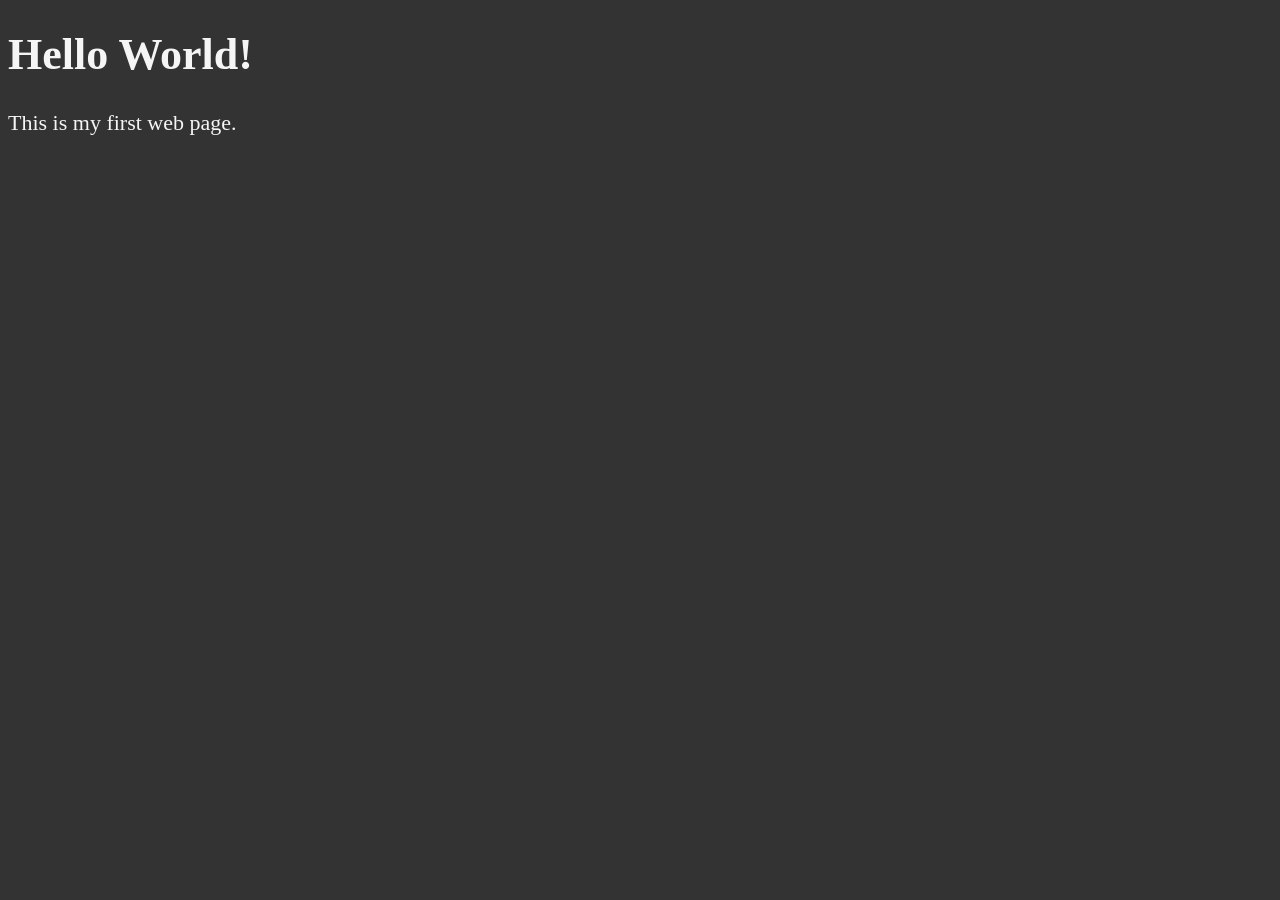
<file: 01_lesson/index.html>
<!DOCTYPE html>
<html lang="en">

<head>
    <meta charset="UTF-8">
    <title>My First Web Page</title>
    <style>
        html {
            font-size: 22px;
        }

        body {
            background-color: #333;
            color: whitesmoke;
        }
    </style>
</head>

<body>
    <h1>Hello World!</h1>
    <p>This is my first web page.</p>
</body>

</html>
</file>
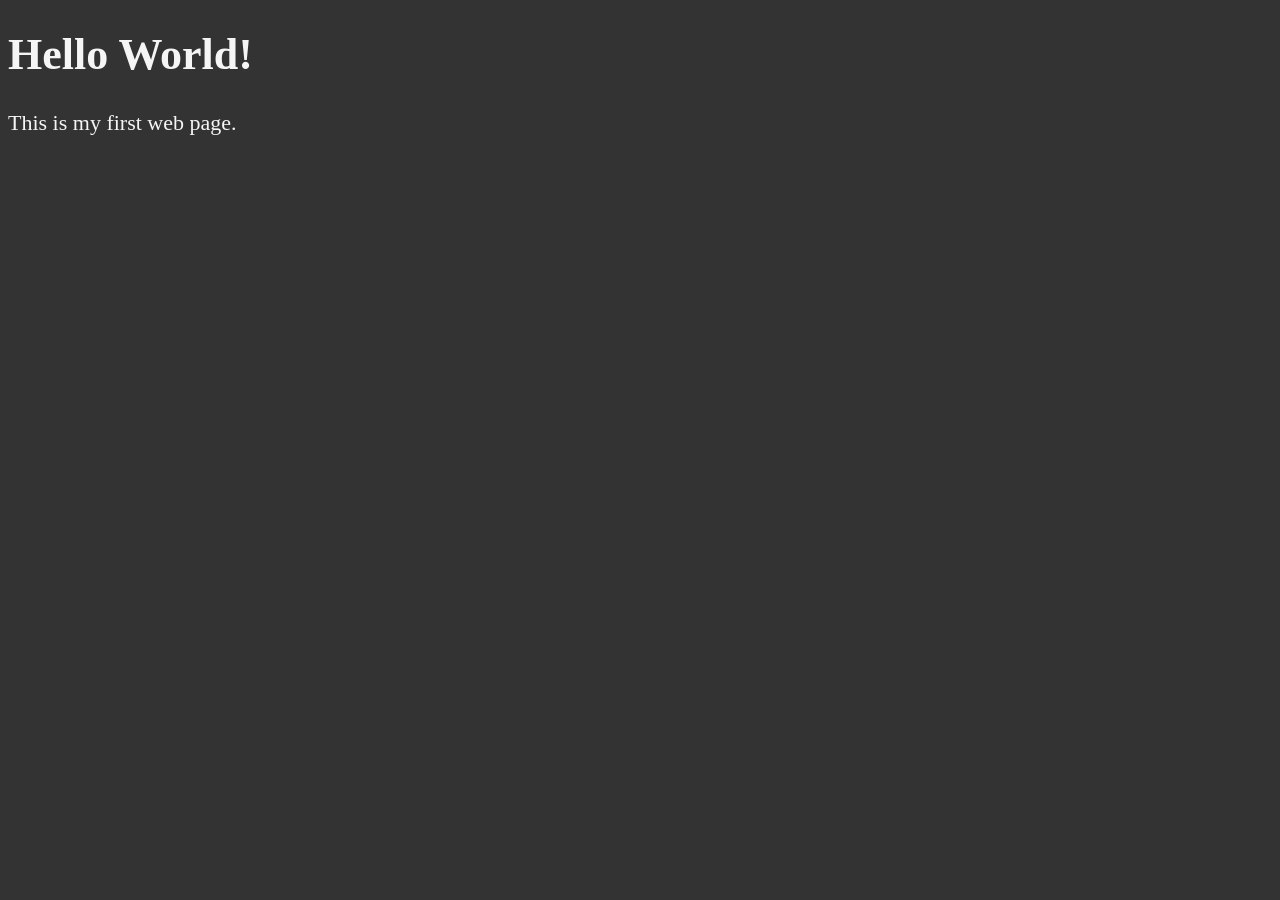
<file: 02_lesson/index.html>
<!DOCTYPE html>
<html lang="en">

<head>
    <meta charset="UTF-8">
    <meta name="author" content="Dave Gray">
    <meta name="description" content="This page contains all the things I am learning how to create as I learn HTML.">
    <title>My First Web Page</title>
    <link rel="icon" href="html5.png" type="image/x-icon">
    <link rel="stylesheet" href="main.css" type="text/css">
</head>

<body>
    <h1>Hello World!</h1>
    <p>This is my first web page.</p>
</body>

</html>
</file>
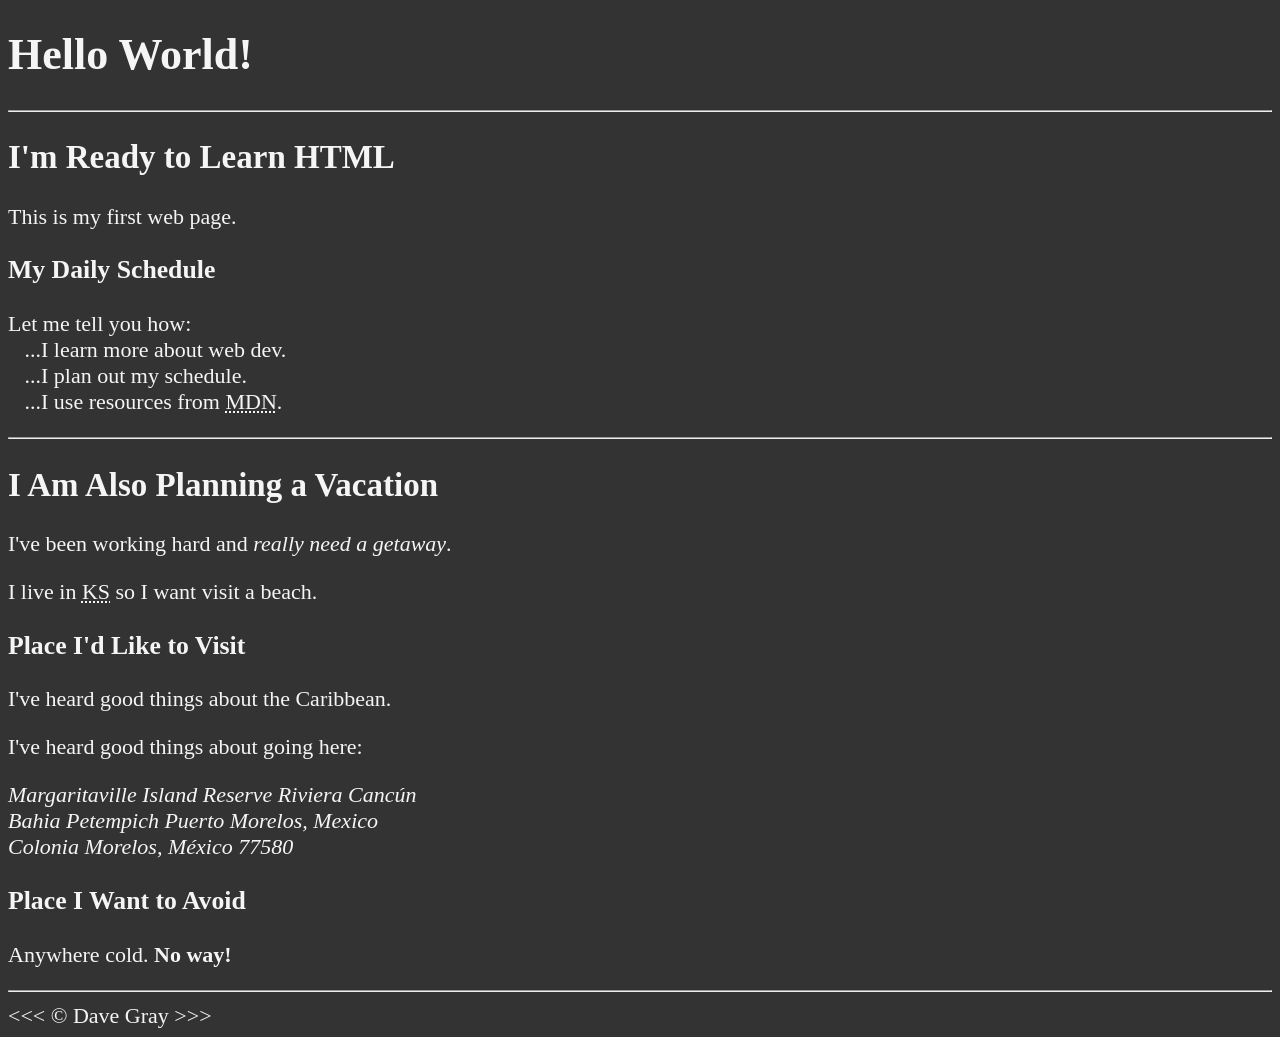
<file: 03_lesson/index.html>
<!DOCTYPE html>
<html lang="en">

<head>
    <meta charset="UTF-8">
    <meta name="author" content="Dave Gray">
    <meta name="description" content="This page contains all the things I am learning how to create as I learn HTML.">
    <title>My First Web Page</title>
    <link rel="icon" href="html5.png" type="image/x-icon">
    <link rel="stylesheet" href="main.css" type="text/css">
</head>

<body>
    <h1>Hello World!</h1>

    <hr>

    <h2>I'm Ready to Learn HTML</h2>
    <p>This is my first web page.</p>

    <h3>My Daily Schedule</h3>
    <p>Let me tell you how:
        <br>&nbsp;&nbsp;&nbsp;...I learn more about web dev.
        <br>&nbsp;&nbsp;&nbsp;...I plan out my schedule.
        <br>&nbsp;&nbsp;&nbsp;...I use resources from <abbr title="Mozilla Developer Network">MDN</abbr>.
    </p>

    <hr>

    <h2>I Am Also Planning a Vacation</h2>
    <p>I've been working hard and <em>really need a getaway</em>.</p>
    <p>I live in <abbr title="Kansas">KS</abbr> so I want visit a beach.</p>

    <h3>Place I'd Like to Visit</h3>
    <p>I've heard good things about the Caribbean.</p>
    <p>I've heard good things about going here:</p>
    <address>
        Margaritaville Island Reserve Riviera Cancún<br>
        Bahia Petempich Puerto Morelos, Mexico<br>
        Colonia Morelos, México 77580
    </address>

    <!-- TODO: Add more places -->
    <h3>Place I Want to Avoid</h3>
    <p>Anywhere cold. <strong>No way!</strong></p>

    <hr>
    &lt;&lt;&lt; &copy; Dave Gray &gt;&gt;&gt;
</body>

</html>
</file>
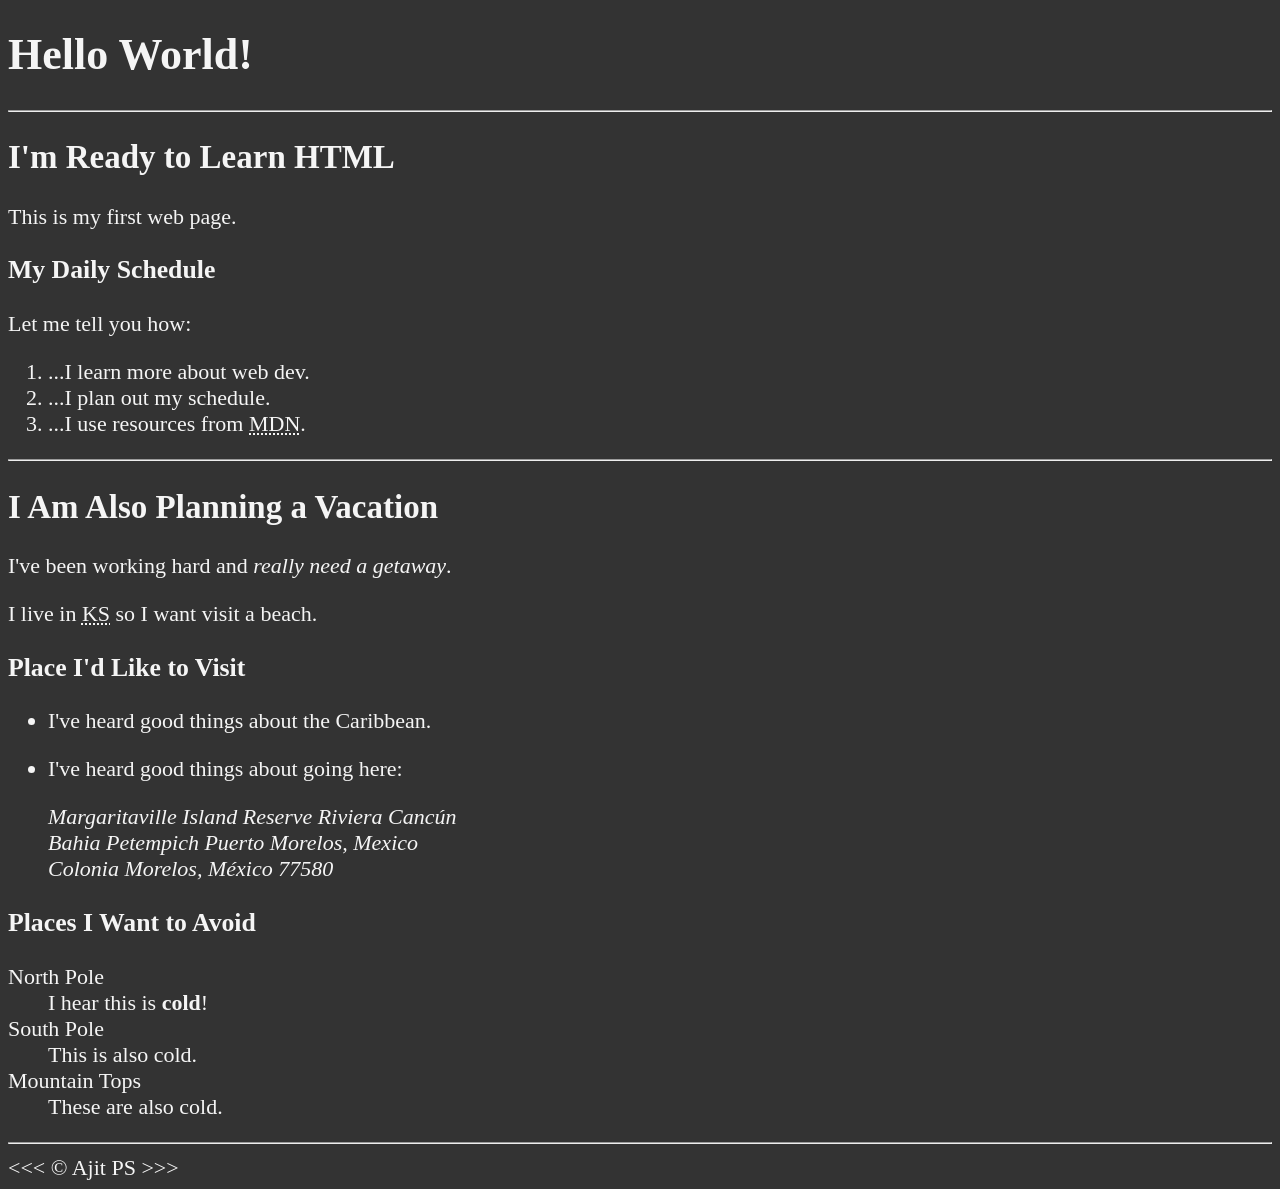
<file: 04_lesson/index.html>
<!DOCTYPE html>
<html lang="en">

<head>
    <meta charset="UTF-8">
    <meta name="author" content="Dave Gray">
    <meta name="description" content="This page contains all the things I am learning how to create as I learn HTML.">
    <title>My First Web Page</title>
    <link rel="icon" href="html5.png" type="image/x-icon">
    <link rel="stylesheet" href="main.css" type="text/css">
</head>

<body>
    <h1>Hello World!</h1>

    <hr>

    <h2>I'm Ready to Learn HTML</h2>
    <p>This is my first web page.</p>

    <h3>My Daily Schedule</h3>
    <p>Let me tell you how:</p>
    <ol>
        <li>...I learn more about web dev.</li>
        <li>...I plan out my schedule.</li>
        <li>...I use resources from <abbr title="Mozilla Developer Network">MDN</abbr>.</li>
    </ol>

    <hr>

    <h2>I Am Also Planning a Vacation</h2>
    <p>I've been working hard and <em>really need a getaway</em>.</p>
    <p>I live in <abbr title="Kansas">KS</abbr> so I want visit a beach.</p>

    <h3>Place I'd Like to Visit</h3>
    <ul>
        <li>
            <p>I've heard good things about the Caribbean.</p>
        </li>
        <li>
            <p>I've heard good things about going here:</p>
            <address>
                Margaritaville Island Reserve Riviera Cancún<br>
                Bahia Petempich Puerto Morelos, Mexico<br>
                Colonia Morelos, México 77580
            </address>
        </li>
    </ul>
    <!-- TODO: Add more places -->
    <h3>Places I Want to Avoid</h3>
    <dl>
        <dt>North Pole</dt>
        <dd>I hear this is <strong>cold</strong>!</dd>

        <dt>South Pole</dt>
        <dd>This is also cold.</dd>

        <dt>Mountain Tops</dt>
        <dd>These are also cold.</dd>
    </dl>

    <hr>
    &lt;&lt;&lt; &copy; Ajit PS &gt;&gt;&gt;
</body>

</html>
</file>
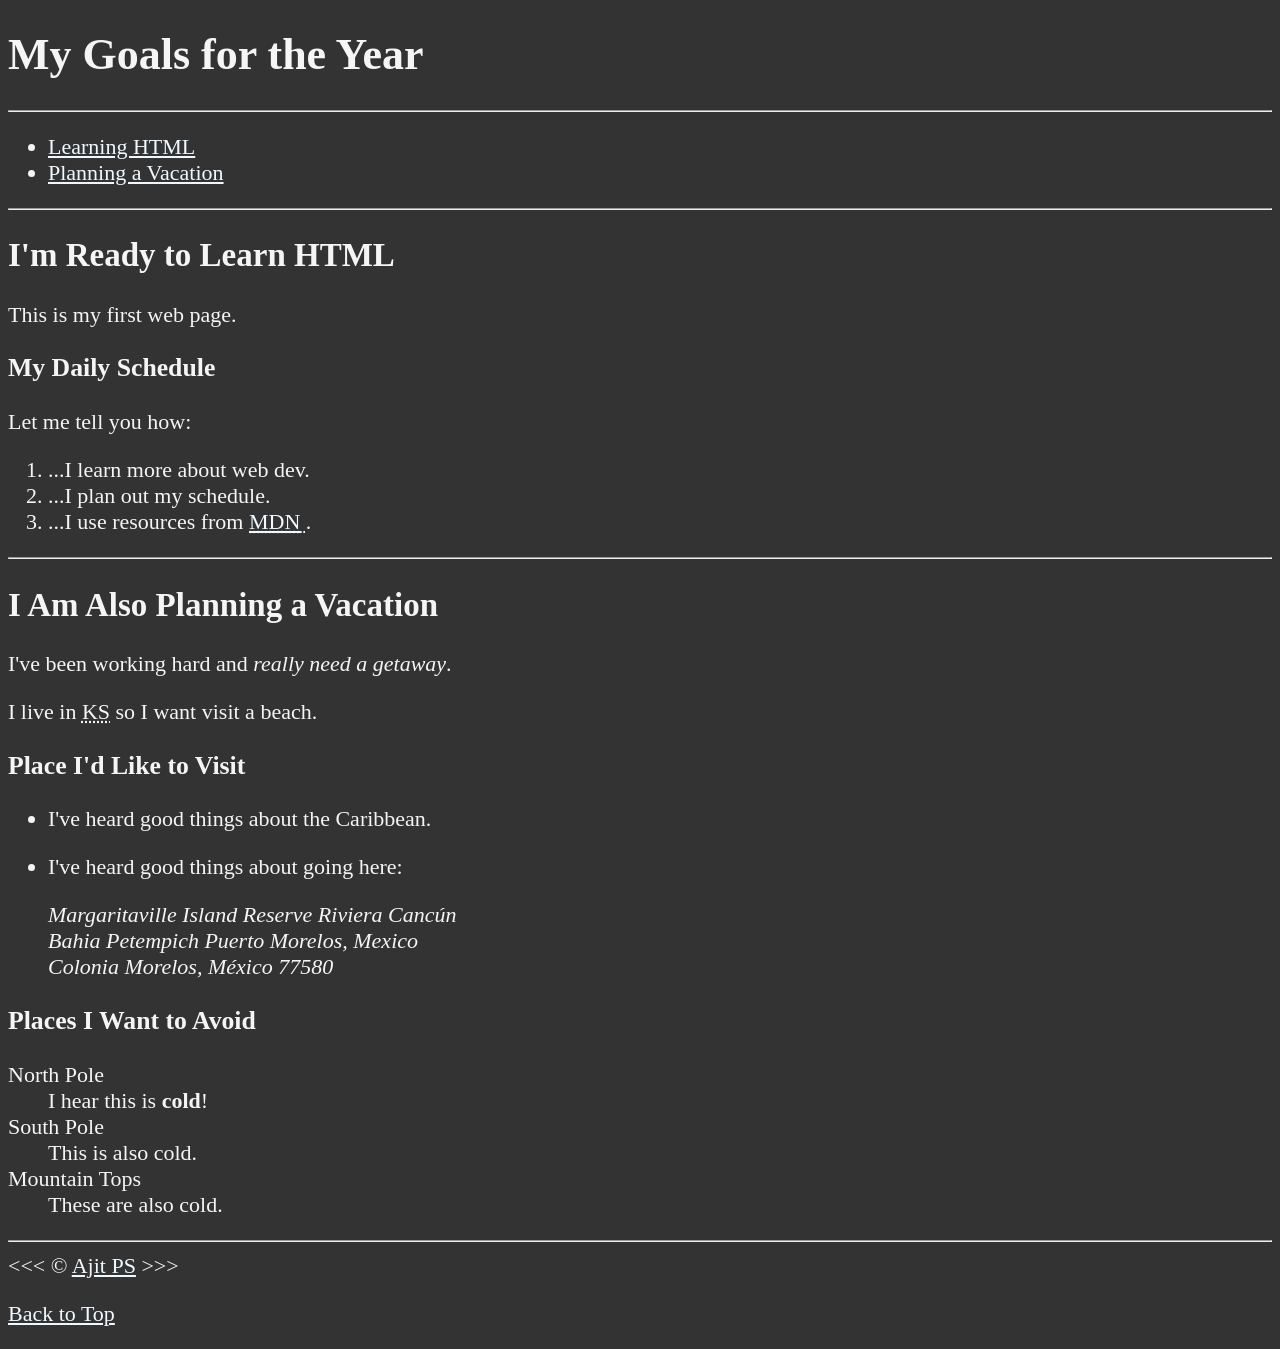
<file: 05_lesson/index.html>
<!DOCTYPE html>
<html lang="en">

<head>
    <meta charset="UTF-8">
    <meta name="author" content="Dave Gray">
    <meta name="description" content="This page contains all the things I am learning how to create as I learn HTML.">
    <title>My First Web Page</title>
    <link rel="icon" href="html5.png" type="image/x-icon">
    <link rel="stylesheet" href="main.css" type="text/css">
</head>

<body>
    <h1>My Goals for the Year</h1>

    <hr>

    <nav>
        <ul>
            <li>
                <a href="#html">Learning HTML</a>
            </li>
            <li>
                <a href="#vacation">Planning a Vacation</a>
            </li>
        </ul>
    </nav>

    <hr>

    <section id="html">
        <h2>I'm Ready to Learn HTML</h2>
        <p>This is my first web page.</p>

        <h3>My Daily Schedule</h3>
        <p>Let me tell you how:</p>
        <ol>
            <li>...I learn more about web dev.</li>
            <li>...I plan out my schedule.</li>
            <li>...I use resources from <abbr title="Mozilla Developer Network">
                    <a href="https://developer.mozilla.org/">MDN</a>
                </abbr>.</li>
        </ol>
    </section>

    <hr>

    <section id="vacation">
        <h2>I Am Also Planning a Vacation</h2>
        <p>I've been working hard and <em>really need a getaway</em>.</p>
        <p>I live in <abbr title="Kansas">KS</abbr> so I want visit a beach.</p>

        <h3>Place I'd Like to Visit</h3>
        <ul>
            <li>
                <p>I've heard good things about the Caribbean.</p>
            </li>
            <li>
                <p>I've heard good things about going here:</p>
                <address>
                    Margaritaville Island Reserve Riviera Cancún<br>
                    Bahia Petempich Puerto Morelos, Mexico<br>
                    Colonia Morelos, México 77580
                </address>
            </li>
        </ul>
        <!-- TODO: Add more places -->
        <h3>Places I Want to Avoid</h3>
        <dl>
            <dt>North Pole</dt>
            <dd>I hear this is <strong>cold</strong>!</dd>

            <dt>South Pole</dt>
            <dd>This is also cold.</dd>

            <dt>Mountain Tops</dt>
            <dd>These are also cold.</dd>
        </dl>
    </section>

    <hr>
    &lt;&lt;&lt; &copy; <a href="about.html">Ajit PS</a> &gt;&gt;&gt;
    <p>
        <a href="#">Back to Top</a>
    </p>
</body>

</html>
</file>
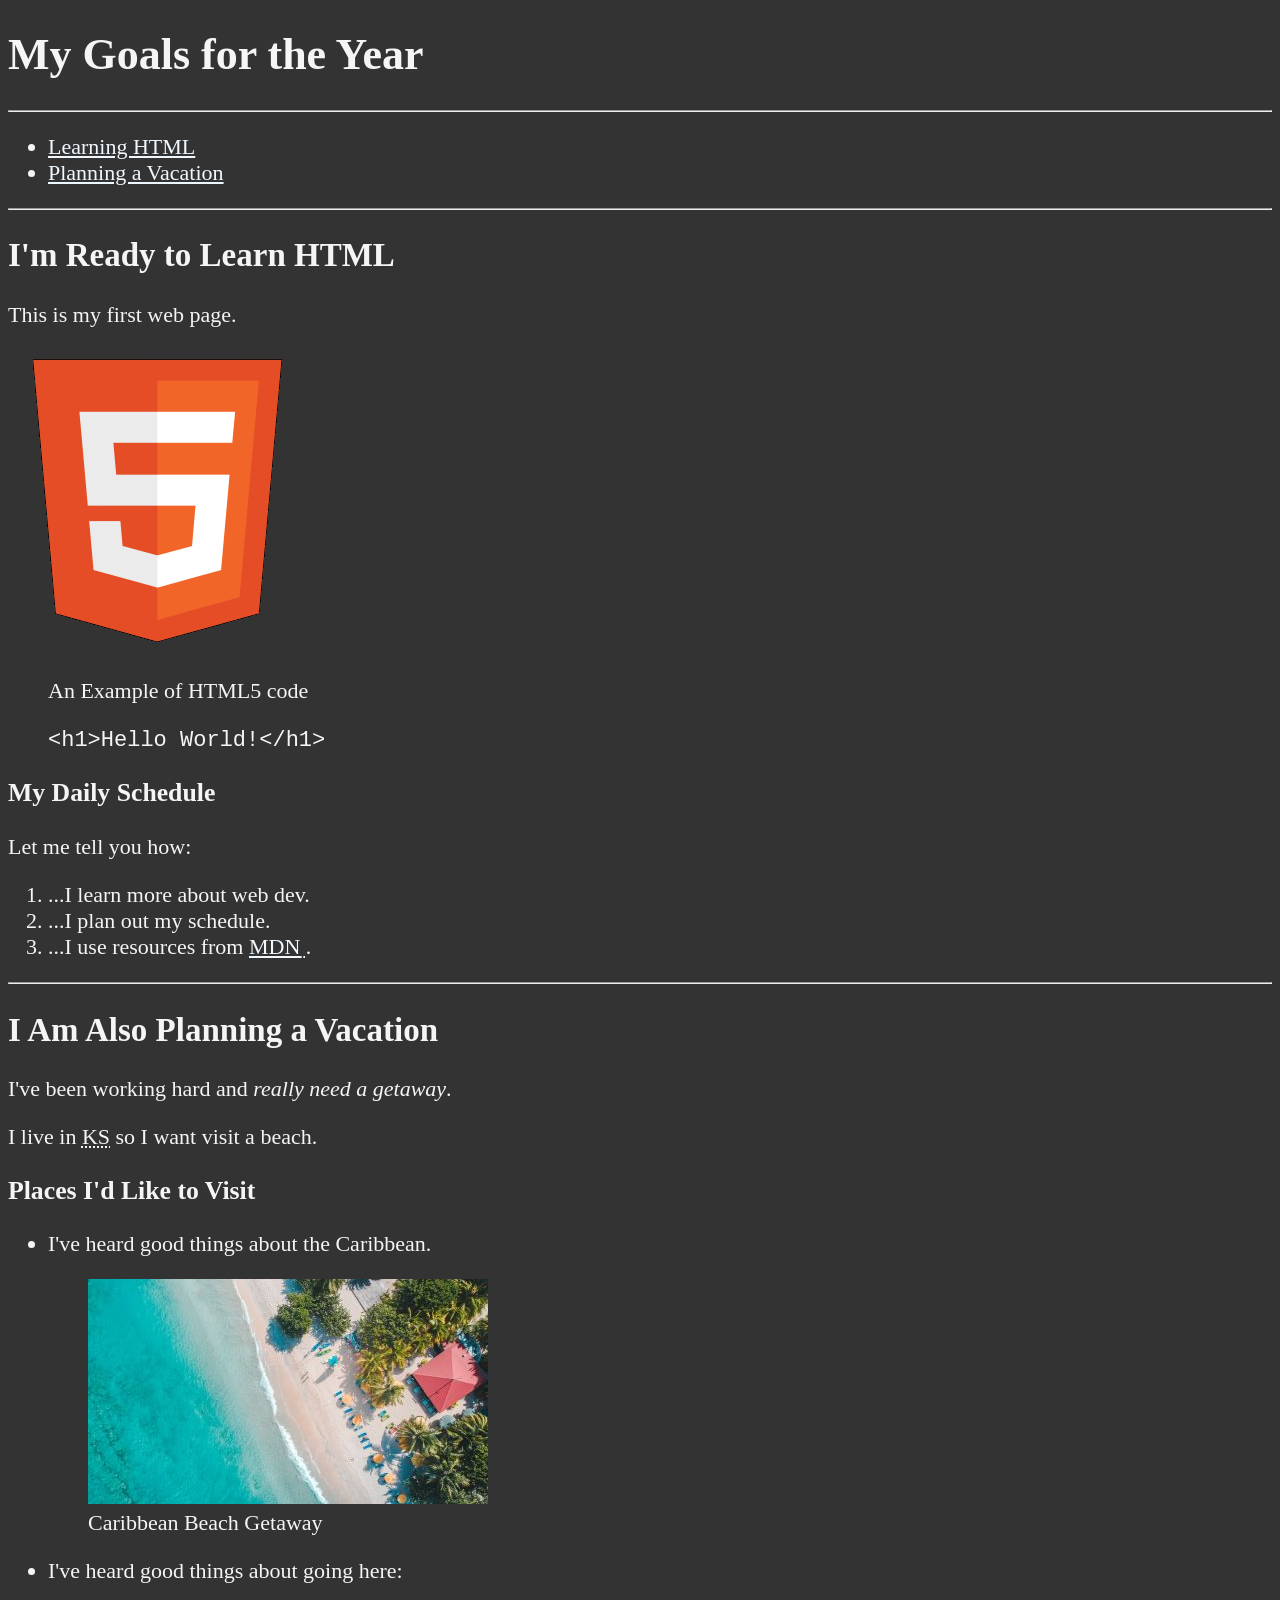
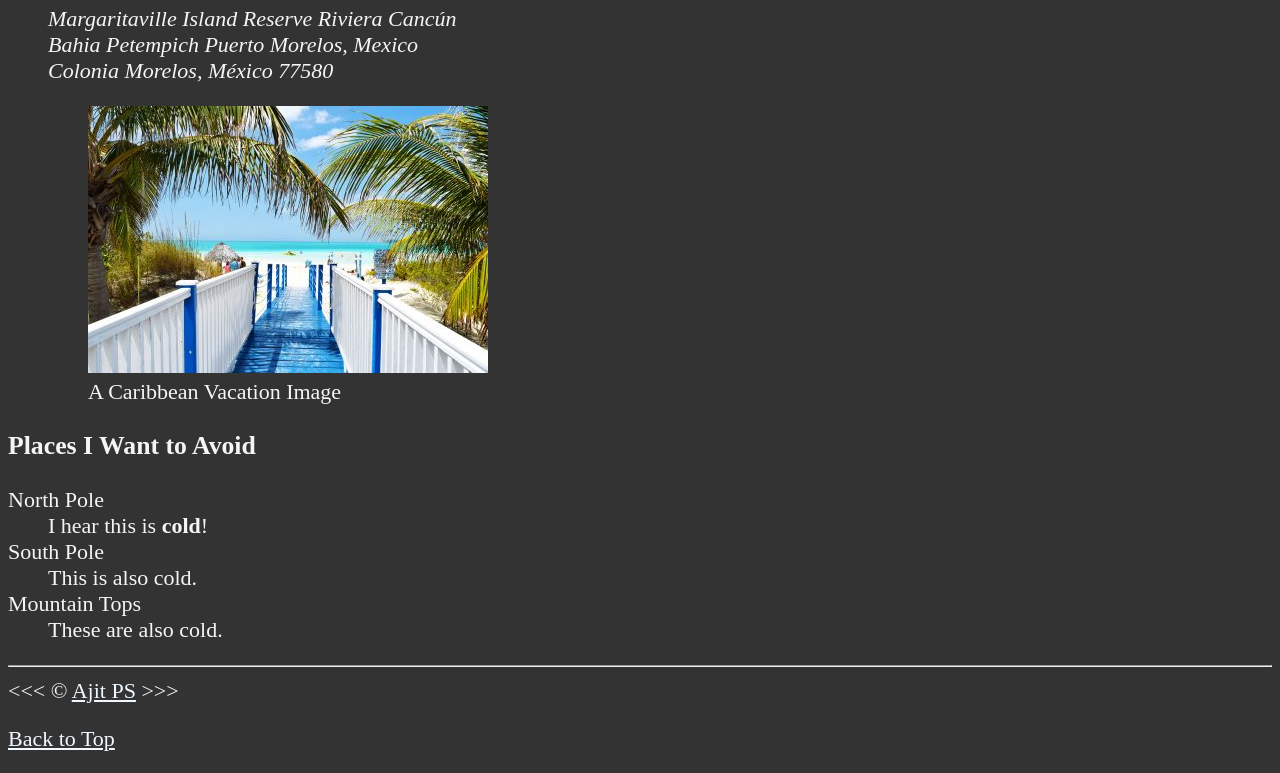
<file: 06_lesson/index.html>
<!DOCTYPE html>
<html lang="en">

<head>
    <meta charset="UTF-8">
    <meta name="author" content="Dave Gray">
    <meta name="description" content="This page contains all the things I am learning how to create as I learn HTML.">
    <title>My First Web Page</title>
    <link rel="icon" href="html5.png" type="image/x-icon">
    <link rel="stylesheet" href="main.css" type="text/css">
</head>

<body>
    <h1>My Goals for the Year</h1>

    <hr>

    <nav>
        <ul>
            <li>
                <a href="#html">Learning HTML</a>
            </li>
            <li>
                <a href="#vacation">Planning a Vacation</a>
            </li>
        </ul>
    </nav>

    <hr>

    <section id="html">
        <h2>I'm Ready to Learn HTML</h2>
        <p>This is my first web page.</p>
        <img src="img/html_logo_300x300.png" alt="HTML5 Logo" title="I am learning HTML5" width="300" height="300">
        <figure>
            <figcaption>An Example of HTML5 code</figcaption>
            <p>
                <code>&lt;h1&gt;Hello World!&lt;/h1&gt;</code>
            </p>
        </figure>
        <h3>My Daily Schedule</h3>
        <p>Let me tell you how:</p>
        <ol>
            <li>...I learn more about web dev.</li>
            <li>...I plan out my schedule.</li>
            <li>...I use resources from <abbr title="Mozilla Developer Network">
                    <a href="https://developer.mozilla.org/">MDN</a>
                </abbr>.</li>
        </ol>
    </section>

    <hr>

    <section id="vacation">
        <h2>I Am Also Planning a Vacation</h2>
        <p>I've been working hard and <em>really need a getaway</em>.</p>
        <p>I live in <abbr title="Kansas">KS</abbr> so I want visit a beach.</p>

        <h3>Places I'd Like to Visit</h3>
        <ul>
            <li>
                <p>I've heard good things about the Caribbean.</p>
                <figure>
                    <img src="img/caribbean.jpg" alt="Caribbean Beach" title="I want to visit a Caribbean beach."
                        width="400" height="225" loading="lazy">
                    <figcaption>
                        Caribbean Beach Getaway
                    </figcaption>
                </figure>
            </li>
            <li>
                <p>I've heard good things about going here:</p>
                <address>
                    Margaritaville Island Reserve Riviera Cancún<br>
                    Bahia Petempich Puerto Morelos, Mexico<br>
                    Colonia Morelos, México 77580
                </address>
                <figure>
                    <img src="img/vacation.jpg" alt="Cancun Vacation" title="It's 5 o'Clock Somewhere!" width="400"
                        height="267" loading="lazy">
                    <figcaption>
                        A Caribbean Vacation Image
                    </figcaption>
                </figure>
            </li>
        </ul>
        <!-- TODO: Add more places -->
        <h3>Places I Want to Avoid</h3>
        <dl>
            <dt>North Pole</dt>
            <dd>I hear this is <strong>cold</strong>!</dd>

            <dt>South Pole</dt>
            <dd>This is also cold.</dd>

            <dt>Mountain Tops</dt>
            <dd>These are also cold.</dd>
        </dl>
    </section>

    <hr>
    &lt;&lt;&lt; &copy; <a href="about.html">Ajit PS</a> &gt;&gt;&gt;
    <p>
        <a href="#">Back to Top</a>
    </p>
</body>

</html>
</file>
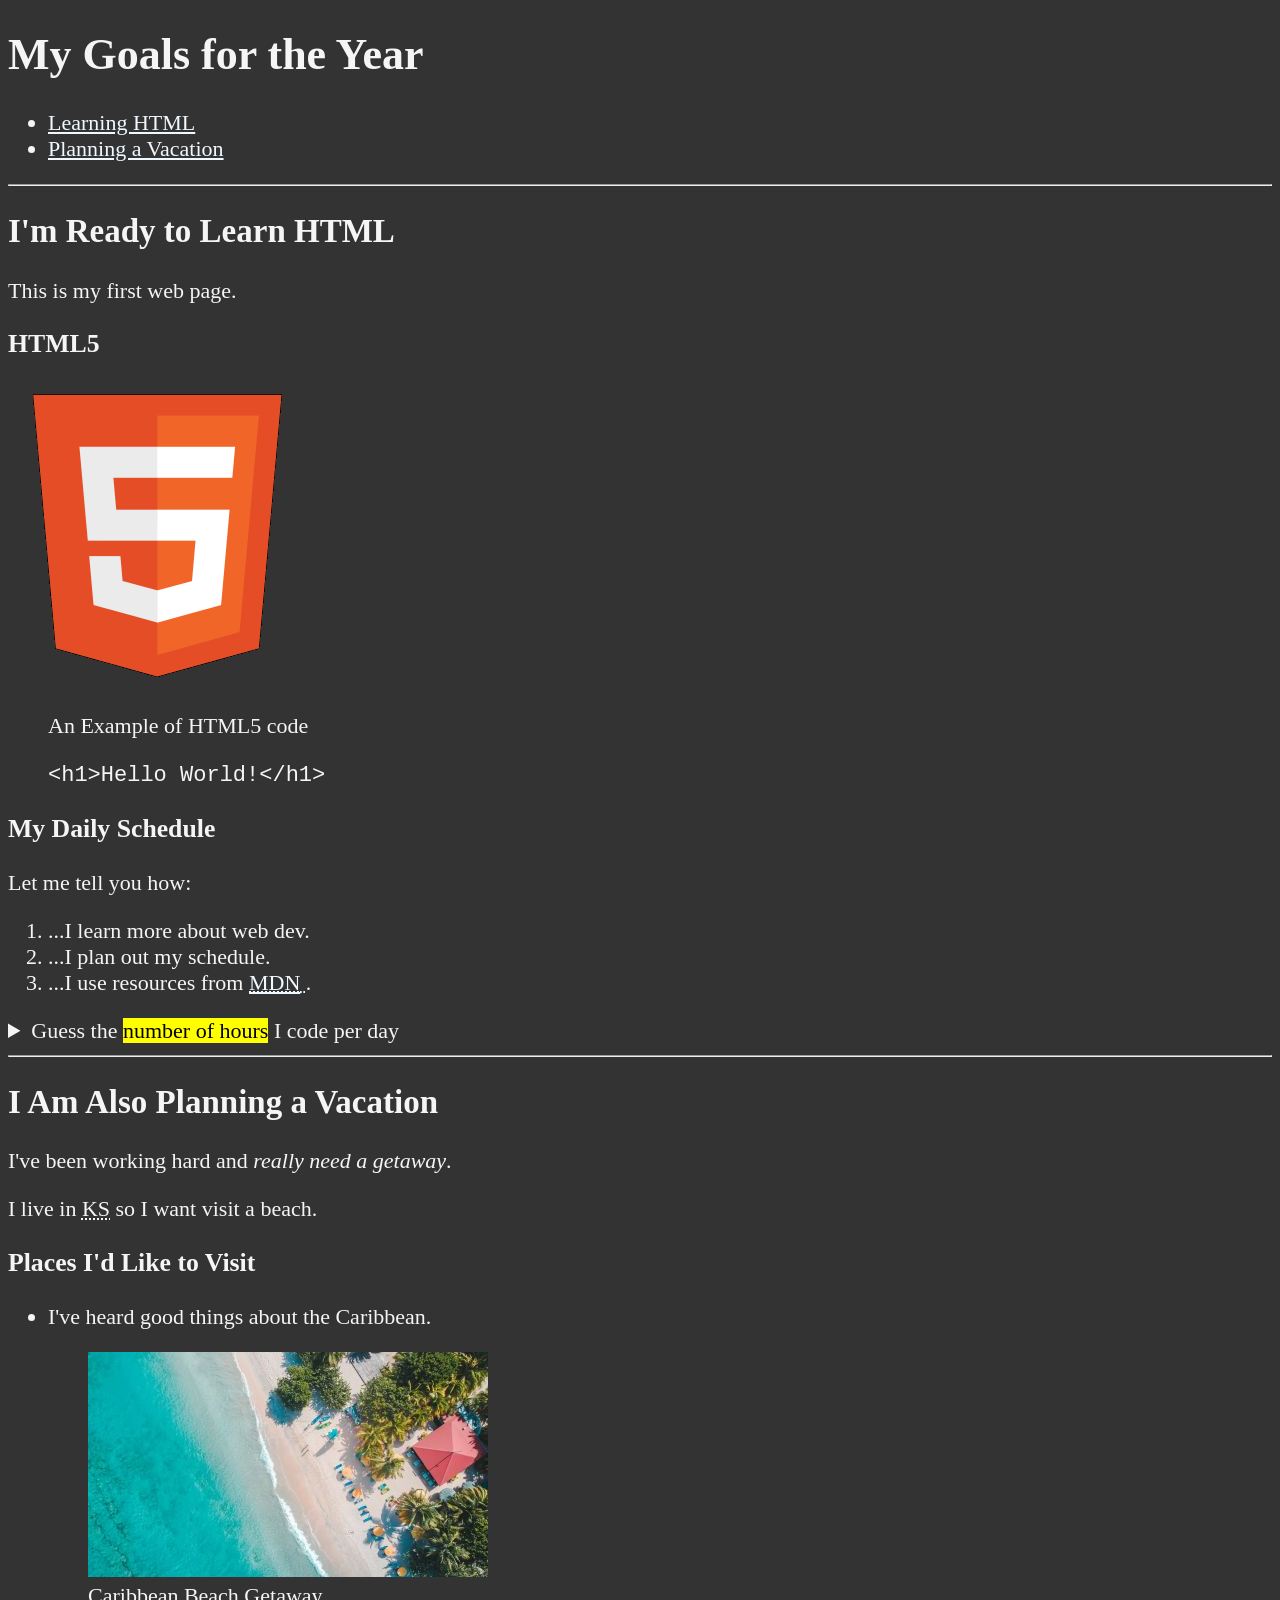
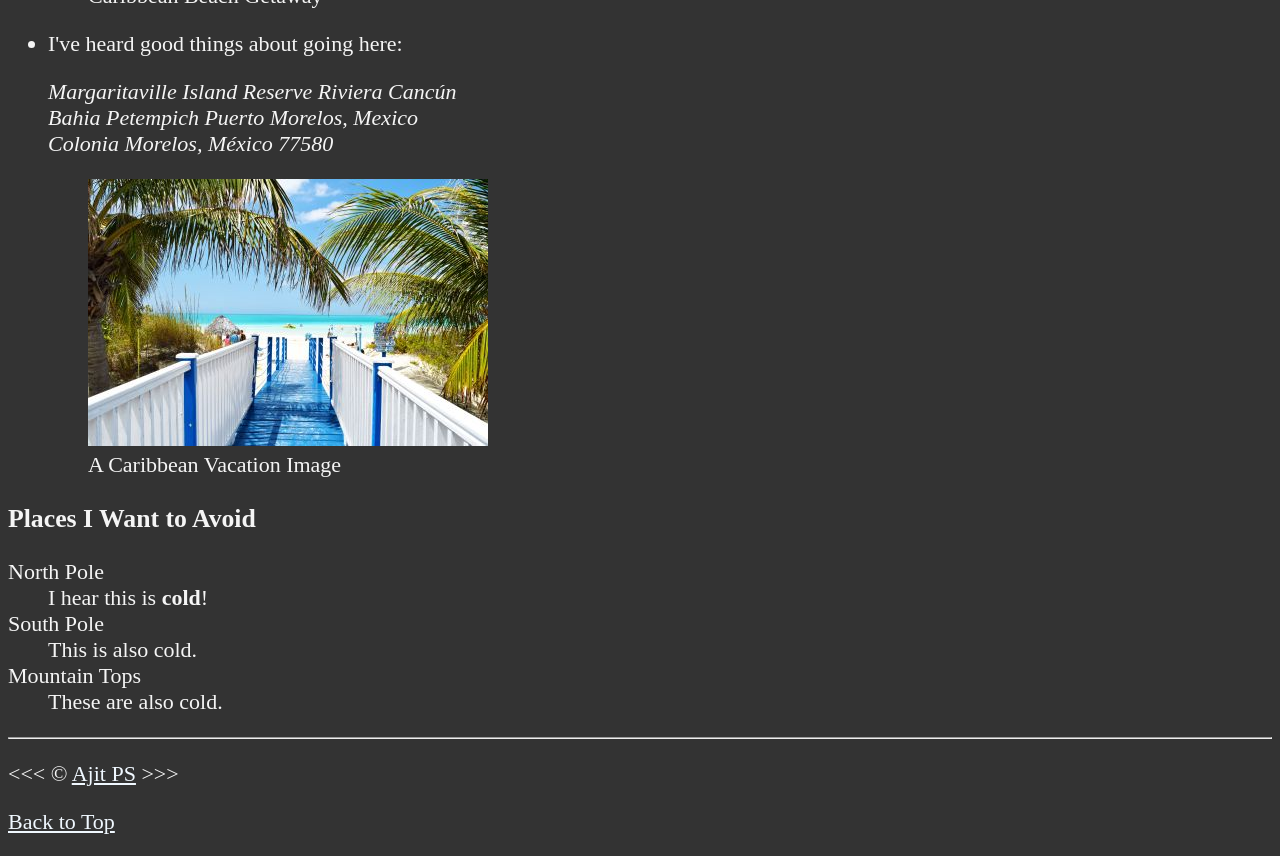
<file: 07_lesson/index.html>
<!DOCTYPE html>
<html lang="en">

<head>
    <meta charset="UTF-8">
    <meta name="author" content="Dave Gray">
    <meta name="description" content="This page contains all the things I am learning how to create as I learn HTML.">
    <title>My First Web Page</title>
    <link rel="icon" href="html5.png" type="image/x-icon">
    <link rel="stylesheet" href="main.css" type="text/css">
</head>

<body>
    <header>
        <h1>My Goals for the Year</h1>

        <nav aria-label="primary-navigation">
            <ul>
                <li>
                    <a href="#html">Learning HTML</a>
                </li>
                <li>
                    <a href="#vacation">Planning a Vacation</a>
                </li>
            </ul>
        </nav>
    </header>

    <hr>
    <main>
        <article id="html">
            <h2>I'm Ready to Learn HTML</h2>
            <p>This is my first web page.</p>
            <section>
                <h3>HTML5</h3>
                <img src="img/html_logo_300x300.png" alt="HTML5 Logo" title="I am learning HTML5" width="300"
                    height="300">
                <figure>
                    <figcaption>An Example of HTML5 code</figcaption>
                    <p>
                        <code>&lt;h1&gt;Hello World!&lt;/h1&gt;</code>
                    </p>
                </figure>
            </section>
            <section>
                <h3>My Daily Schedule</h3>
                <p>Let me tell you how:</p>
                <ol>
                    <li>...I learn more about web dev.</li>
                    <li>...I plan out my schedule.</li>
                    <li>...I use resources from <abbr title="Mozilla Developer Network">
                            <a href="https://developer.mozilla.org/">MDN</a>
                        </abbr>.</li>
                </ol>
                <aside>
                    <details>
                        <summary>Guess the <mark>number of hours</mark> I code per day</summary>
                        <p>I start at <time datetime="08:00">8 am</time> and I write code for <time datetime="PT3H">3
                                hours</time> every morning.</p>
                    </details>
                </aside>
            </section>
        </article>

        <hr>

        <article id="vacation">
            <h2>I Am Also Planning a Vacation</h2>
            <p>I've been working hard and <em>really need a getaway</em>.</p>
            <p>I live in <abbr title="Kansas">KS</abbr> so I want visit a beach.</p>

            <section>
                <h3>Places I'd Like to Visit</h3>
                <ul>
                    <li>
                        <p>I've heard good things about the Caribbean.</p>
                        <figure>
                            <img src="img/caribbean.jpg" alt="Caribbean Beach"
                                title="I want to visit a Caribbean beach." width="400" height="225" loading="lazy">
                            <figcaption>
                                Caribbean Beach Getaway
                            </figcaption>
                        </figure>
                    </li>
                    <li>
                        <p>I've heard good things about going here:</p>
                        <address>
                            Margaritaville Island Reserve Riviera Cancún<br>
                            Bahia Petempich Puerto Morelos, Mexico<br>
                            Colonia Morelos, México 77580
                        </address>
                        <figure>
                            <img src="img/vacation.jpg" alt="Cancun Vacation" title="It's 5 o'Clock Somewhere!"
                                width="400" height="267" loading="lazy">
                            <figcaption>
                                A Caribbean Vacation Image
                            </figcaption>
                        </figure>
                    </li>
                </ul>
            </section>
            <!-- TODO: Add more places -->
            <section>
                <h3>Places I Want to Avoid</h3>
                <dl>
                    <dt>North Pole</dt>
                    <dd>I hear this is <strong>cold</strong>!</dd>

                    <dt>South Pole</dt>
                    <dd>This is also cold.</dd>

                    <dt>Mountain Tops</dt>
                    <dd>These are also cold.</dd>
                </dl>
            </section>
        </article>
    </main>
    <hr>
    <footer>
        <p>
            &lt;&lt;&lt; &copy; <a href="about.html">Ajit PS</a> &gt;&gt;&gt;
        </p>
        <p>
            <a href="#">Back to Top</a>
        </p>
    </footer>
</body>

</html>
</file>
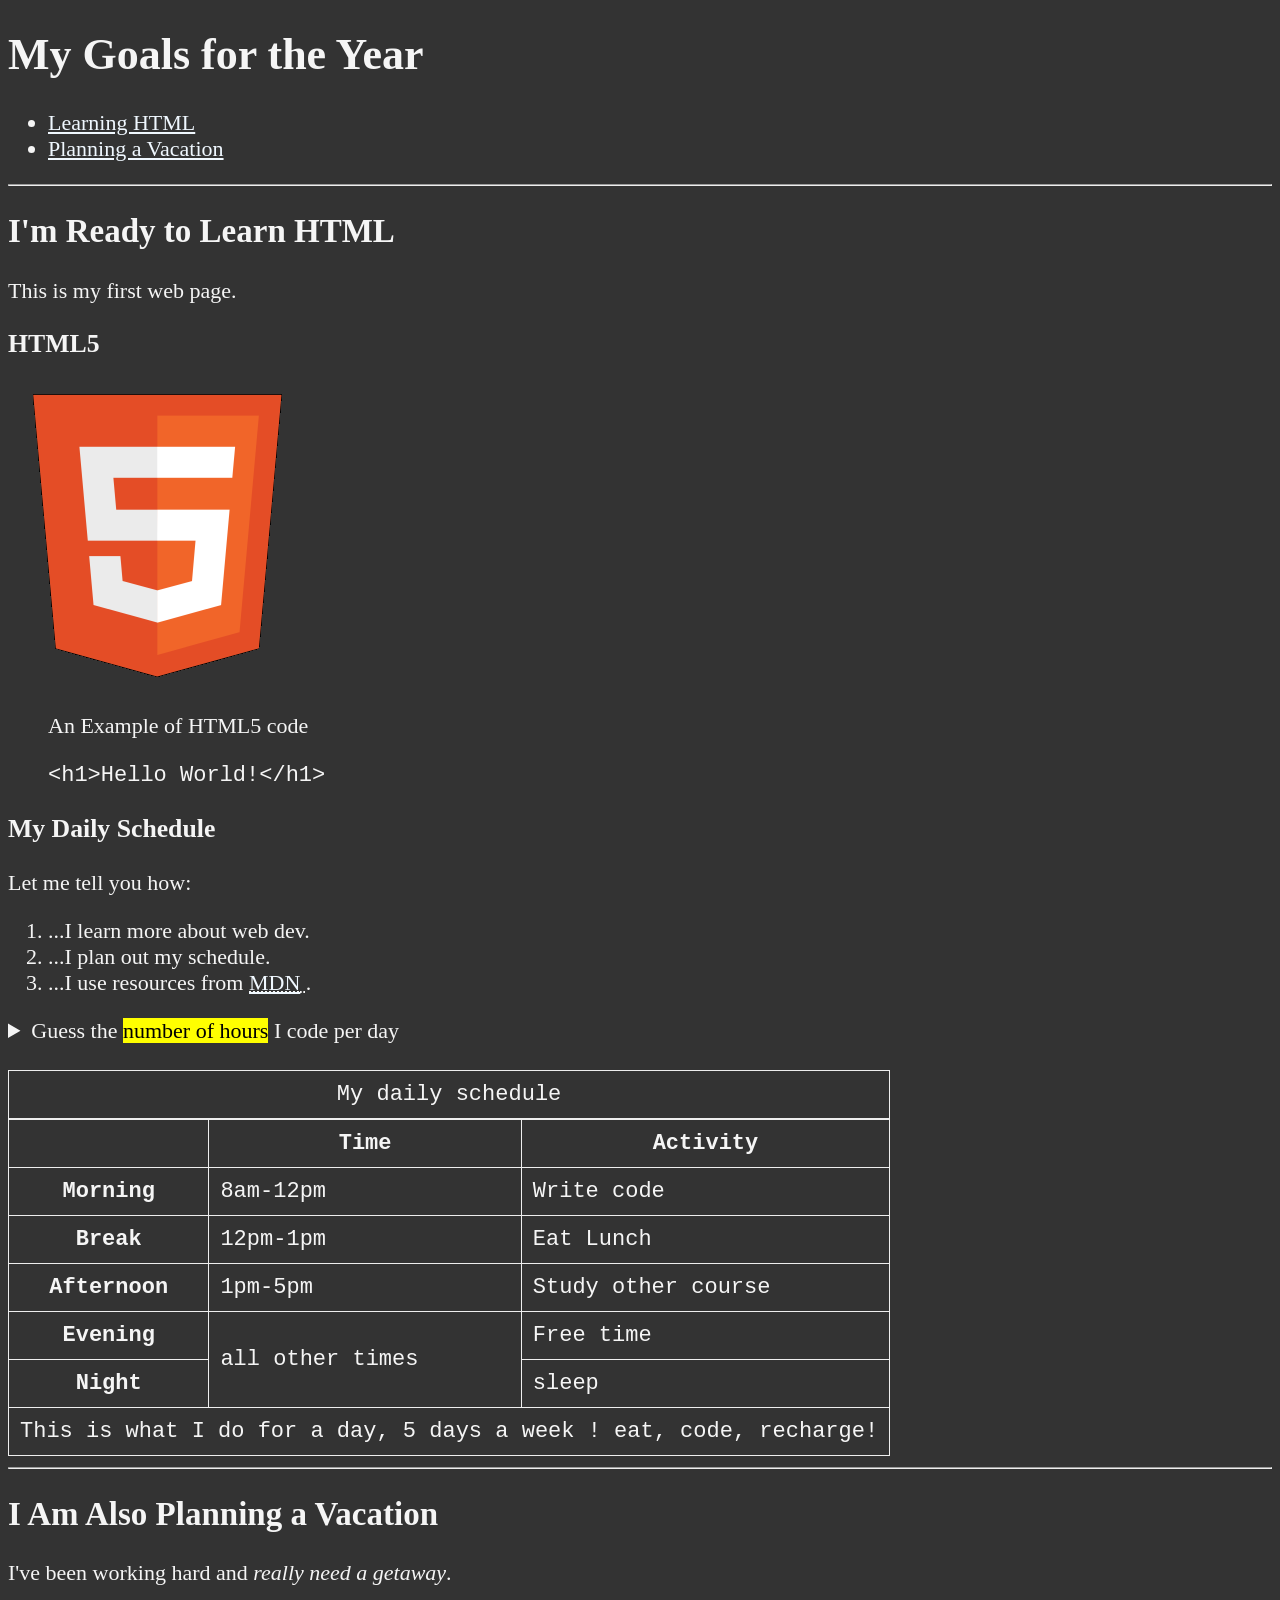
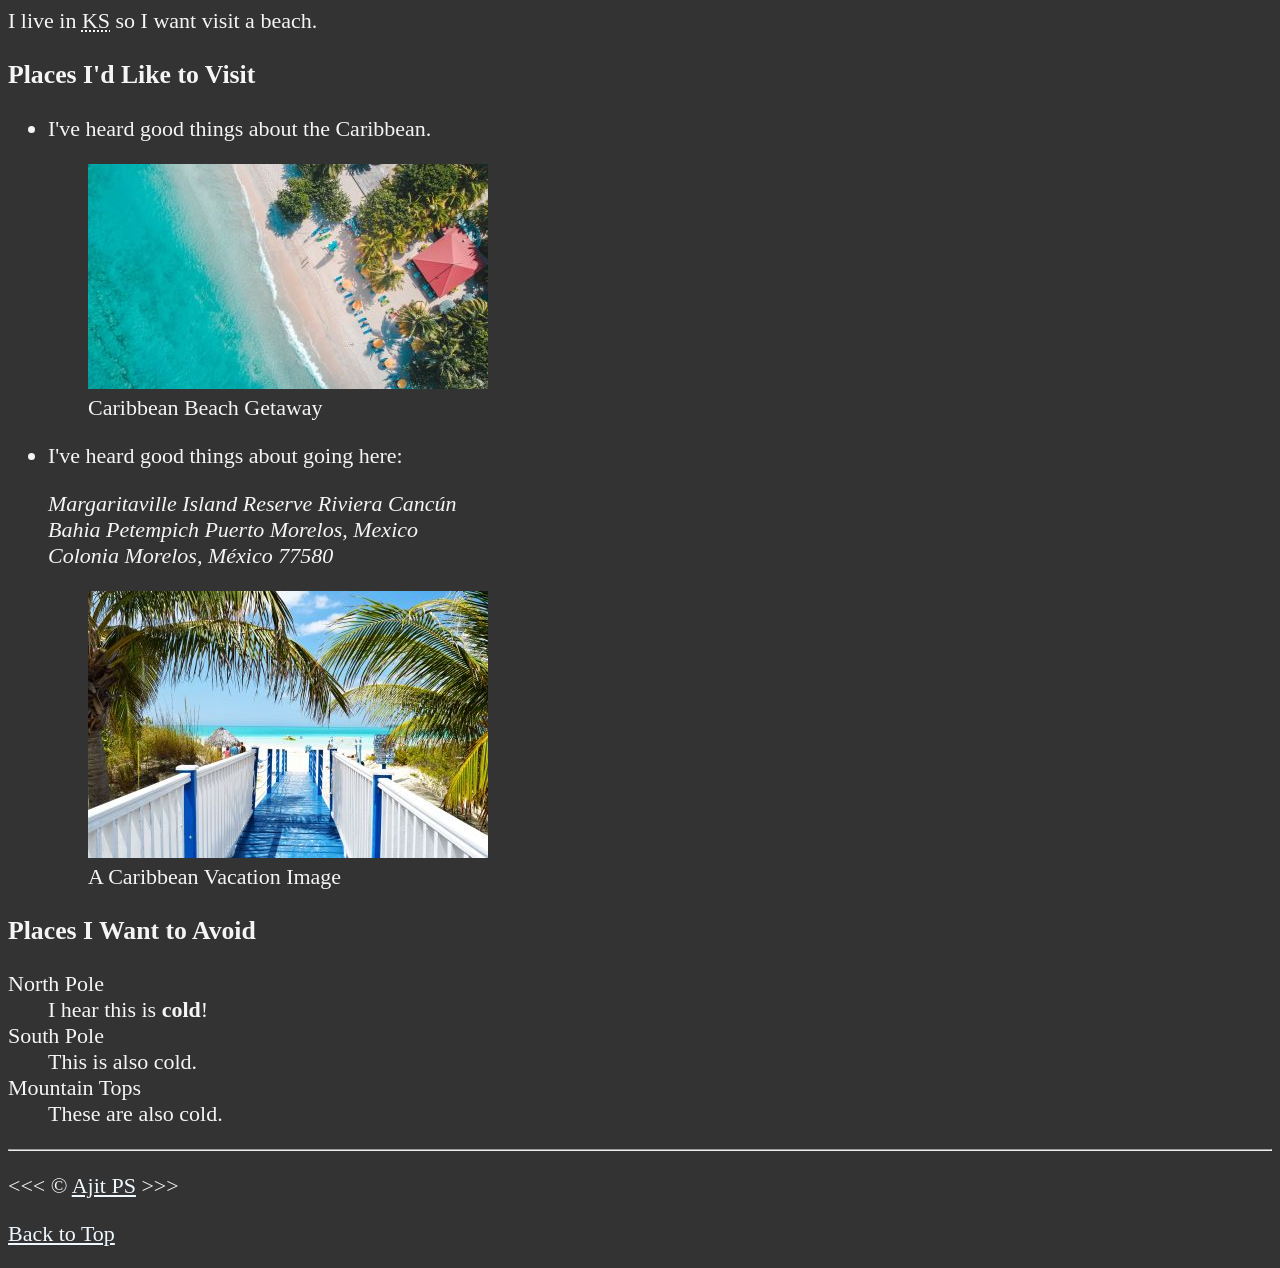
<file: 08_lesson/index.html>
<!DOCTYPE html>
<html lang="en">
  <head>
    <meta charset="UTF-8" />
    <meta name="author" content="Dave Gray" />
    <meta
      name="description"
      content="This page contains all the things I am learning how to create as I learn HTML."
    />
    <title>My First Web Page</title>
    <link rel="icon" href="html5.png" type="image/x-icon" />
    <link rel="stylesheet" href="main.css" type="text/css" />
  </head>

  <body>
    <header>
      <h1>My Goals for the Year</h1>

      <nav aria-label="primary-navigation">
        <ul>
          <li>
            <a href="#html">Learning HTML</a>
          </li>
          <li>
            <a href="#vacation">Planning a Vacation</a>
          </li>
        </ul>
      </nav>
    </header>

    <hr />
    <main>
      <article id="html">
        <h2>I'm Ready to Learn HTML</h2>
        <p>This is my first web page.</p>
        <section>
          <h3>HTML5</h3>
          <img
            src="img/html_logo_300x300.png"
            alt="HTML5 Logo"
            title="I am learning HTML5"
            width="300"
            height="300"
          />
          <figure>
            <figcaption>An Example of HTML5 code</figcaption>
            <p>
              <code>&lt;h1&gt;Hello World!&lt;/h1&gt;</code>
            </p>
          </figure>
        </section>
        <section>
          <h3>My Daily Schedule</h3>
          <p>Let me tell you how:</p>
          <ol>
            <li>...I learn more about web dev.</li>
            <li>...I plan out my schedule.</li>
            <li>
              ...I use resources from
              <abbr title="Mozilla Developer Network">
                <a href="https://developer.mozilla.org/">MDN</a> </abbr
              >.
            </li>
          </ol>
          <aside>
            <details>
              <summary>
                Guess the <mark>number of hours</mark> I code per day
              </summary>
              <p>
                I start at <time datetime="08:00">8 am</time> and I write code
                for <time datetime="PT3H">3 hours</time> every morning.
              </p>
            </details>
          </aside>
          <br />
          <table>
            <caption>
              My daily schedule
            </caption>
            <thead>
              <tr>
                <th>&nbsp;</th>
                <th scope="col">Time</th>
                <th scope="col">Activity</th>
              </tr>
            </thead>
            <tbody>
              <tr>
                <th scope="row">Morning</th>
                <td>
                  <time datetime="8:00">8am</time>-<time datetime="12:00"
                    >12pm</time>
                  
                </td>
                <td>Write code</td>
              </tr>
              <tr>
                <th scope="row">Break</th>
                <td>
                  <time datetime="12:00">12pm</time>-<time datetime="13:00"
                    >1pm</time>
                  
                </td>
                <td>Eat Lunch</td>
              </tr>
              <tr>
                <th scope="row">Afternoon</th>
                <td>
                  <time datetime="13:00">1pm</time>-<time datetime="17:00"
                    >5pm</time>
                  
                </td>
                <td>Study other course</td>
              </tr>
              <tr>
                <th scope="row">Evening</th>
                <td rowspan="2">all other times</td>
                <td>Free time</td>
                
              </tr>
              <tr>
                <th scope="row">Night</th>
                <td>sleep</td>
              </tr>
            </tbody>
            <tfoot>
                <tr>
                    <td colspan="3">This is what I do for a day, 5 days a week ! eat, code, recharge!</td>
                </tr>
            </tfoot>
          </table>
        </section>
      </article>

      <hr />

      <article id="vacation">
        <h2>I Am Also Planning a Vacation</h2>
        <p>I've been working hard and <em>really need a getaway</em>.</p>
        <p>I live in <abbr title="Kansas">KS</abbr> so I want visit a beach.</p>

        <section>
          <h3>Places I'd Like to Visit</h3>
          <ul>
            <li>
              <p>I've heard good things about the Caribbean.</p>
              <figure>
                <img
                  src="img/caribbean.jpg"
                  alt="Caribbean Beach"
                  title="I want to visit a Caribbean beach."
                  width="400"
                  height="225"
                  loading="lazy"
                />
                <figcaption>Caribbean Beach Getaway</figcaption>
              </figure>
            </li>
            <li>
              <p>I've heard good things about going here:</p>
              <address>
                Margaritaville Island Reserve Riviera Cancún<br />
                Bahia Petempich Puerto Morelos, Mexico<br />
                Colonia Morelos, México 77580
              </address>
              <figure>
                <img
                  src="img/vacation.jpg"
                  alt="Cancun Vacation"
                  title="It's 5 o'Clock Somewhere!"
                  width="400"
                  height="267"
                  loading="lazy"
                />
                <figcaption>A Caribbean Vacation Image</figcaption>
              </figure>
            </li>
          </ul>
        </section>
        <!-- TODO: Add more places -->
        <section>
          <h3>Places I Want to Avoid</h3>
          <dl>
            <dt>North Pole</dt>
            <dd>I hear this is <strong>cold</strong>!</dd>

            <dt>South Pole</dt>
            <dd>This is also cold.</dd>

            <dt>Mountain Tops</dt>
            <dd>These are also cold.</dd>
          </dl>
        </section>
      </article>
    </main>
    <hr />
    <footer>
      <p>&lt;&lt;&lt; &copy; <a href="about.html">Ajit PS</a> &gt;&gt;&gt;</p>
      <p>
        <a href="#">Back to Top</a>
      </p>
    </footer>
  </body>
</html>
</file>
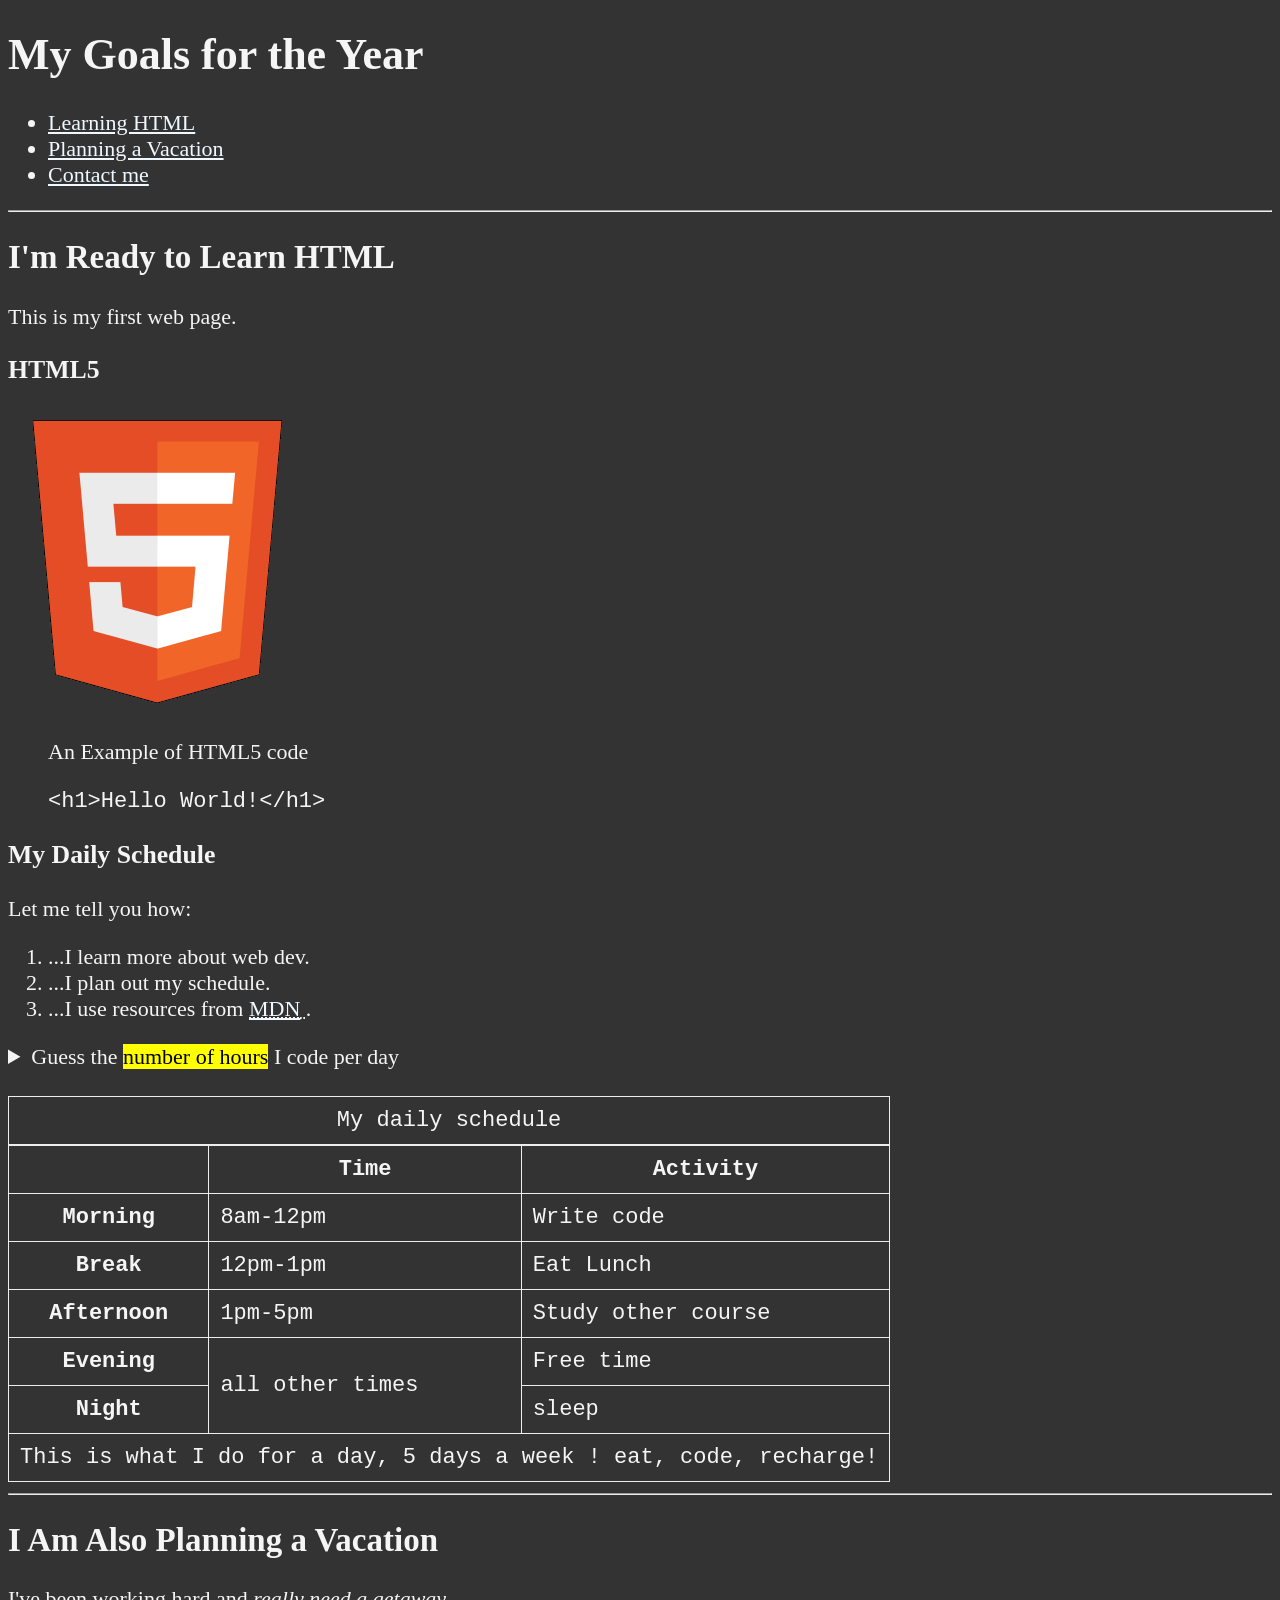
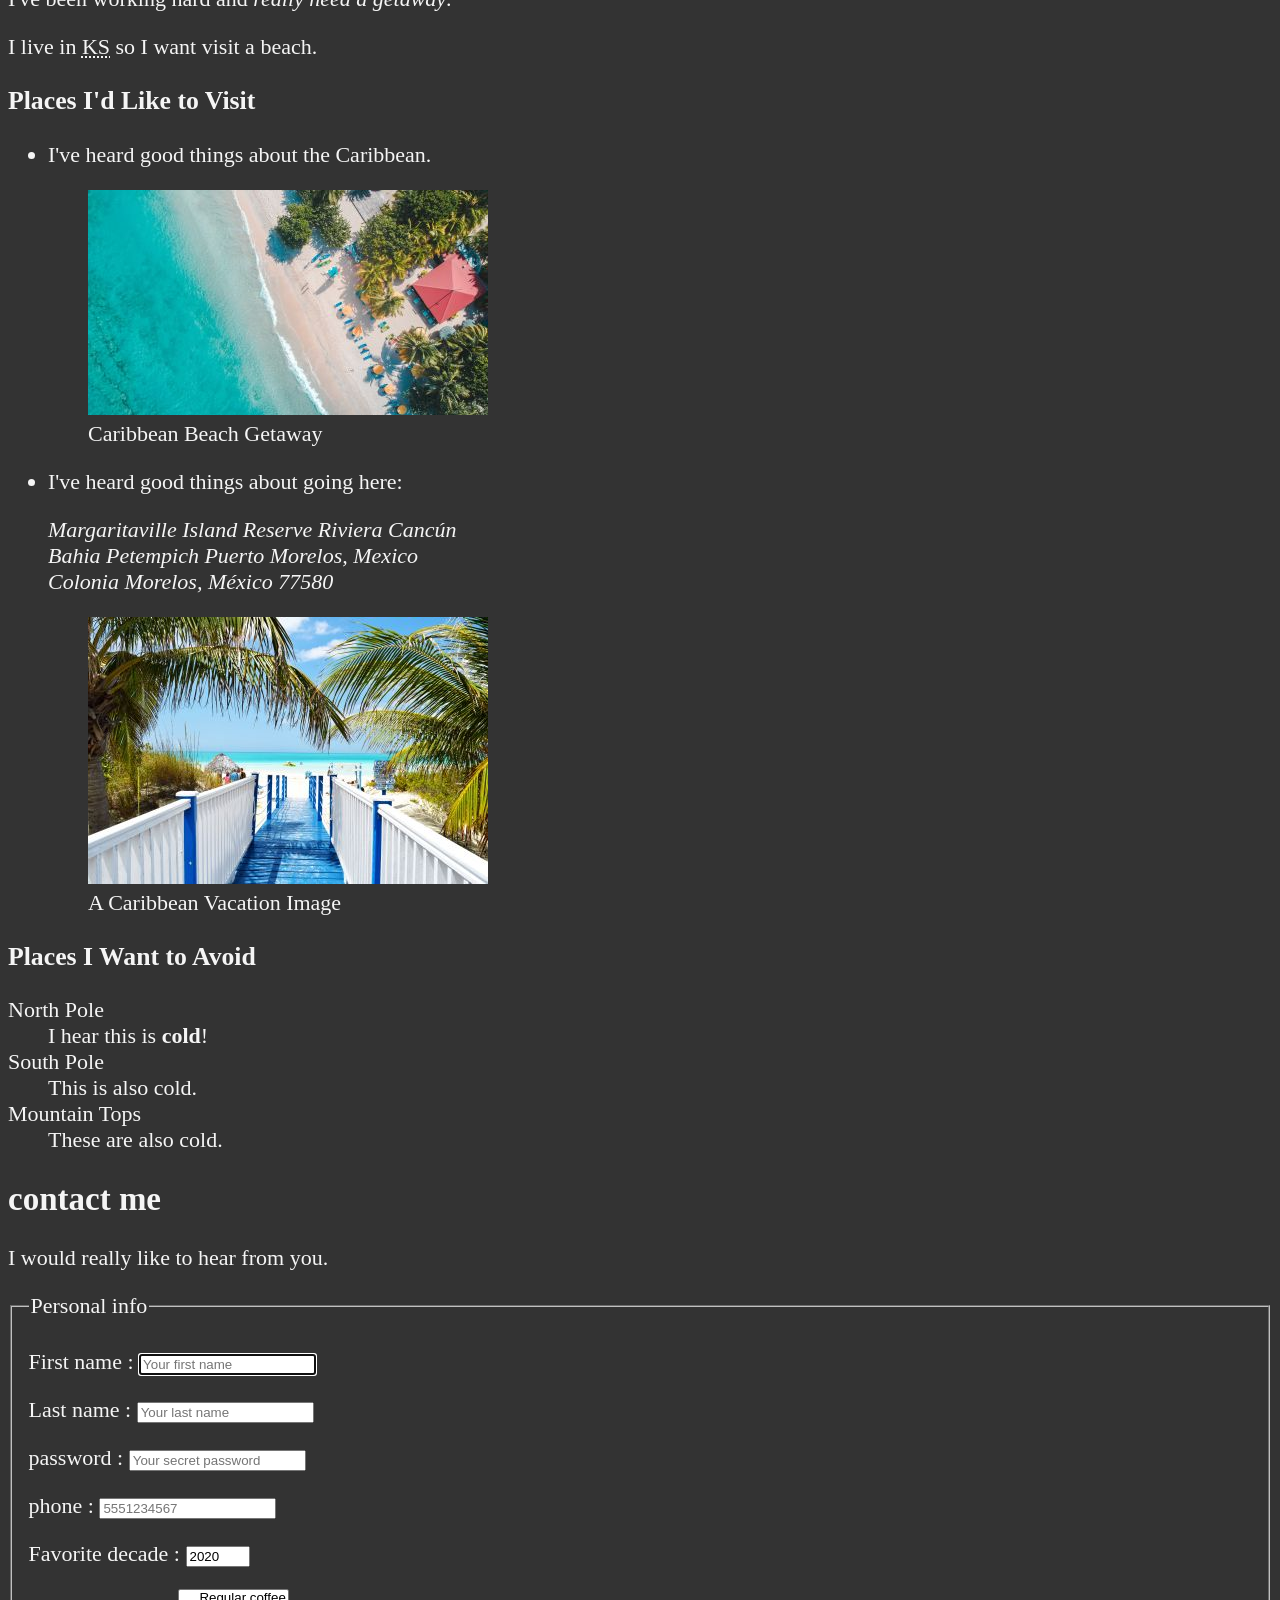
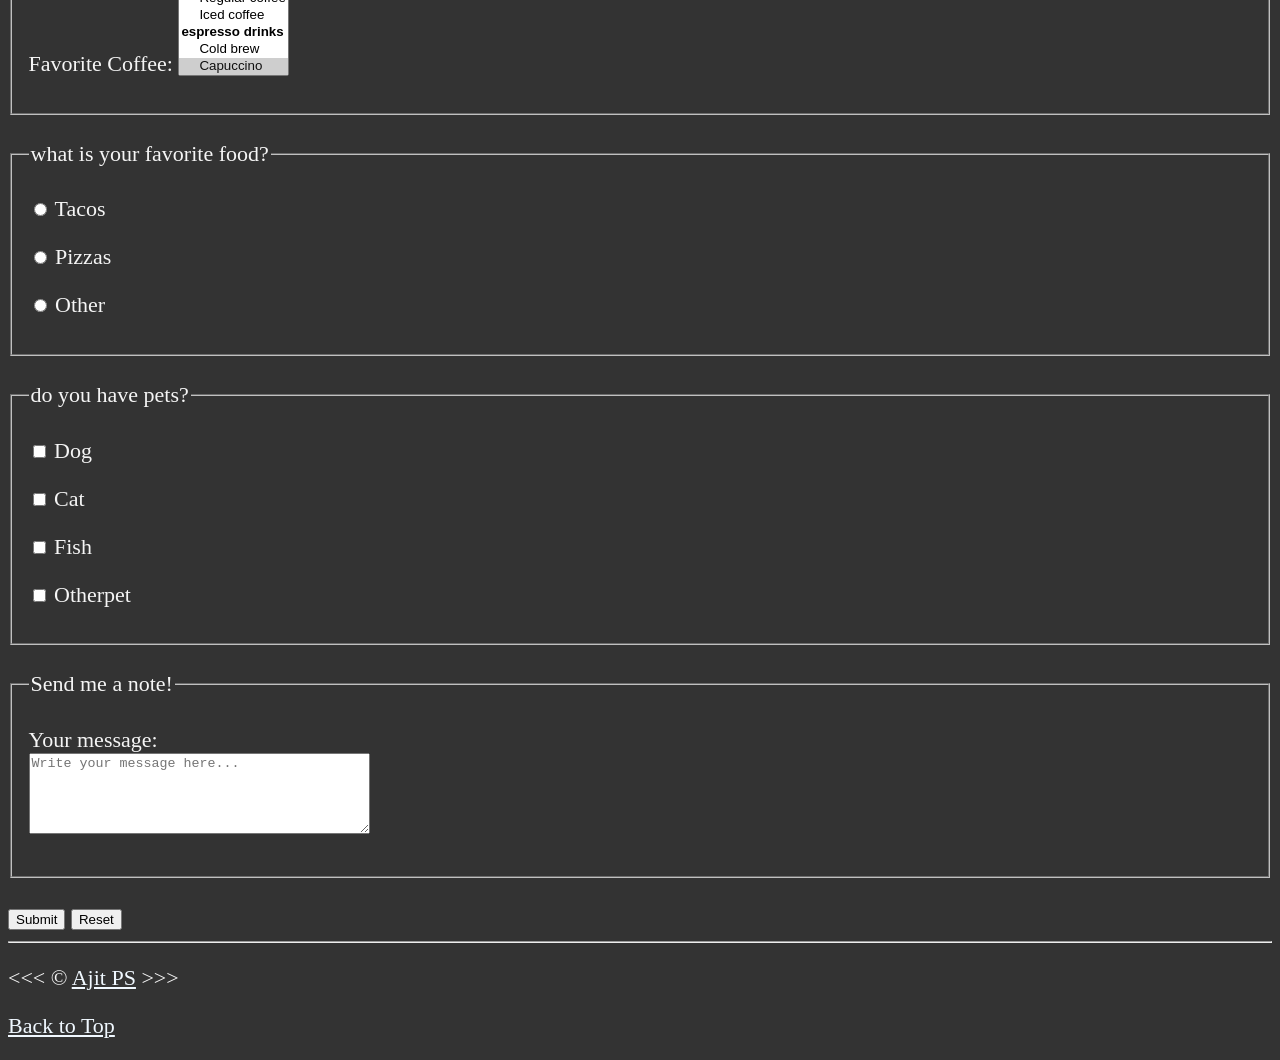
<file: 09_lesson/index.html>
<!DOCTYPE html>
<html lang="en">
  <head>
    <meta charset="UTF-8" />
    <meta name="author" content="Dave Gray" />
    <meta
      name="description"
      content="This page contains all the things I am learning how to create as I learn HTML."
    />
    <title>My First Web Page</title>
    <link rel="icon" href="html5.png" type="image/x-icon" />
    <link rel="stylesheet" href="main.css" type="text/css" />
  </head>

  <body>
    <header>
      <h1>My Goals for the Year</h1>

      <nav aria-label="primary-navigation">
        <ul>
          <li>
            <a href="#html">Learning HTML</a>
          </li>
          <li>
            <a href="#vacation">Planning a Vacation</a>
          </li>
          <li>
            <a href="#contact">Contact me</a>
          </li>
        </ul>
      </nav>
    </header>

    <hr />
    <main>
      <article id="html">
        <h2>I'm Ready to Learn HTML</h2>
        <p>This is my first web page.</p>
        <section>
          <h3>HTML5</h3>
          <img
            src="img/html_logo_300x300.png"
            alt="HTML5 Logo"
            title="I am learning HTML5"
            width="300"
            height="300"
          />
          <figure>
            <figcaption>An Example of HTML5 code</figcaption>
            <p>
              <code>&lt;h1&gt;Hello World!&lt;/h1&gt;</code>
            </p>
          </figure>
        </section>
        <section>
          <h3>My Daily Schedule</h3>
          <p>Let me tell you how:</p>
          <ol>
            <li>...I learn more about web dev.</li>
            <li>...I plan out my schedule.</li>
            <li>
              ...I use resources from
              <abbr title="Mozilla Developer Network">
                <a href="https://developer.mozilla.org/">MDN</a> </abbr
              >.
            </li>
          </ol>
          <aside>
            <details>
              <summary>
                Guess the <mark>number of hours</mark> I code per day
              </summary>
              <p>
                I start at <time datetime="08:00">8 am</time> and I write code
                for <time datetime="PT3H">3 hours</time> every morning.
              </p>
            </details>
          </aside>
          <br />
          <table>
            <caption>
              My daily schedule
            </caption>
            <thead>
              <tr>
                <th>&nbsp;</th>
                <th scope="col">Time</th>
                <th scope="col">Activity</th>
              </tr>
            </thead>
            <tbody>
              <tr>
                <th scope="row">Morning</th>
                <td>
                  <time datetime="8:00">8am</time>-<time datetime="12:00"
                    >12pm</time
                  >
                </td>
                <td>Write code</td>
              </tr>
              <tr>
                <th scope="row">Break</th>
                <td>
                  <time datetime="12:00">12pm</time>-<time datetime="13:00"
                    >1pm</time
                  >
                </td>
                <td>Eat Lunch</td>
              </tr>
              <tr>
                <th scope="row">Afternoon</th>
                <td>
                  <time datetime="13:00">1pm</time>-<time datetime="17:00"
                    >5pm</time
                  >
                </td>
                <td>Study other course</td>
              </tr>
              <tr>
                <th scope="row">Evening</th>
                <td rowspan="2">all other times</td>
                <td>Free time</td>
              </tr>
              <tr>
                <th scope="row">Night</th>
                <td>sleep</td>
              </tr>
            </tbody>
            <tfoot>
              <tr>
                <td colspan="3">
                  This is what I do for a day, 5 days a week ! eat, code,
                  recharge!
                </td>
              </tr>
            </tfoot>
          </table>
        </section>
      </article>

      <hr />

      <article id="vacation">
        <h2>I Am Also Planning a Vacation</h2>
        <p>I've been working hard and <em>really need a getaway</em>.</p>
        <p>I live in <abbr title="Kansas">KS</abbr> so I want visit a beach.</p>

        <section>
          <h3>Places I'd Like to Visit</h3>
          <ul>
            <li>
              <p>I've heard good things about the Caribbean.</p>
              <figure>
                <img
                  src="img/caribbean.jpg"
                  alt="Caribbean Beach"
                  title="I want to visit a Caribbean beach."
                  width="400"
                  height="225"
                  loading="lazy"
                />
                <figcaption>Caribbean Beach Getaway</figcaption>
              </figure>
            </li>
            <li>
              <p>I've heard good things about going here:</p>
              <address>
                Margaritaville Island Reserve Riviera Cancún<br />
                Bahia Petempich Puerto Morelos, Mexico<br />
                Colonia Morelos, México 77580
              </address>
              <figure>
                <img
                  src="img/vacation.jpg"
                  alt="Cancun Vacation"
                  title="It's 5 o'Clock Somewhere!"
                  width="400"
                  height="267"
                  loading="lazy"
                />
                <figcaption>A Caribbean Vacation Image</figcaption>
              </figure>
            </li>
          </ul>
        </section>
        <!-- TODO: Add more places -->
        <section>
          <h3>Places I Want to Avoid</h3>
          <dl>
            <dt>North Pole</dt>
            <dd>I hear this is <strong>cold</strong>!</dd>

            <dt>South Pole</dt>
            <dd>This is also cold.</dd>

            <dt>Mountain Tops</dt>
            <dd>These are also cold.</dd>
          </dl>
        </section>
      </article>
      <article id="contact">
        <h2>contact me</h2>
        <p>I would really like to hear from you.</p>
        <form action="https://httpbin.org/get" method="get">
          <fieldset>
            <!-- semantic elements both fieldset and legend -->
            <legend>Personal info</legend>
            <p>
              <label for="firstName">First name :</label>
              <input
                type="text"
                name="firstName"
                id="firstName"
                placeholder="Your first name"
                required
                autocomplete="on"
                autofocus
              />
            </p>
            <p>
              <label for="lastName">Last name :</label>
              <input
                type="text"
                name="lastName"
                id="lastName"
                placeholder="Your last name"
                required
                autocomplete="on"
              />

              <!-- only one element should have autofocus attribute -->
            </p>
            <p>
              <label for="password">password :</label>
              <input
                type="password"
                name="password"
                id="password"
                placeholder="Your secret password"
                required
              />
            </p>
            <p>
              <label for="phone">phone :</label>
              <input
                type="tel"
                name="phone"
                id="phone"
                placeholder="5551234567"
                required
                pattern="[0-9]{3}[0-9]{3}[0-9]{4}"
              />
            </p>
            <p>
              <label for="decade">Favorite decade :</label>
              <input
                type="number"
                name="decade"
                id="decade"
                min="1950"
                max="2020"
                step="10"
                value="2020"
              />
            </p>
            <p>
              <label for="coffee">Favorite Coffee:</label>
              <select name="coffee" id="coffee" multiple size="5">
                <optgroup label="coffees">
                  <option value="regular coffee">Regular coffee</option>
                  <option value="iced coffee">Iced coffee</option>
                </optgroup>
                <optgroup label="espresso drinks">
                  <option value="cold brew">Cold brew</option>
                  <option value="capuccino" selected>Capuccino</option>
                  <option value="latte">Latte</option>
                  <option value="americano">Americano</option>
                </optgroup>
                <option value="other">other</option>
              </select>
            </p>
             <!-- <p>
            <label for="coffee">Favorite coffee</label>
            <input type="text" name="coffee" id="coffee" list="coffeeList" />
            <datalist id="coffeeList">
              <option value="Regular coffee"></option>
              <option value="Iced coffee"></option>
              <option value="Cold brew"></option>
              <option value="Capuccino"></option>
              <option value="Latte"></option>
              <option value="Americano"></option>
              <option value="other">other</option>
            </datalist>
          </p> -->
          </fieldset>
          <br />

          <fieldset>
            <legend>what is your favorite food?</legend>
            <p>
              <input type="radio" name="food" id="tacos" value="tacos" />
              <label for="tacos">Tacos</label>
            </p>
            <p>
              <input type="radio" name="food" id="pizzas" value="pizzas" />
              <label for="pizzas">Pizzas</label>
            </p>
            <p>
              <input type="radio" name="food" id="other" value="other" />
              <label for="other">Other</label>
            </p>
          </fieldset>
          <br>

          <fieldset>
            <legend>do you have pets?</legend>
            <p>
              <input type="checkbox" name="pets" id="dog" value="dog" />
              <label for="dog">Dog</label>
            </p>
            <p>
              <input type="checkbox" name="pets" id="cat" value="cat" />
              <label for="cat">Cat</label>
            </p>
            <p>
              <input type="checkbox" name="pets" id="fish" value="fish" />
              <label for="fish">Fish</label>
            </p>
            <p>
              <input type="checkbox" name="pets" id="otherPet" value="otherPet" />
              <label for="otherPet">Otherpet</label>
            </p>
          </fieldset>
          <br>

          <fieldset>
            <legend>Send me a note!</legend>
            <p>

              <label for="message">Your message:</label><br />
              <textarea
                name="message"
                id="message"
                rows="5"
                cols="40"
                placeholder="Write your message here..."
              ></textarea>
            </p>
          </fieldset>
          <br>

          <button type="submit">Submit</button>
          <button type="reset">Reset</button>


        </form>
      </article>
    </main>
    <hr />
    <footer>
      <p>&lt;&lt;&lt; &copy; <a href="about.html">Ajit PS</a> &gt;&gt;&gt;</p>
      <p>
        <a href="#">Back to Top</a>
      </p>
    </footer>
  </body>
</html>
</file>
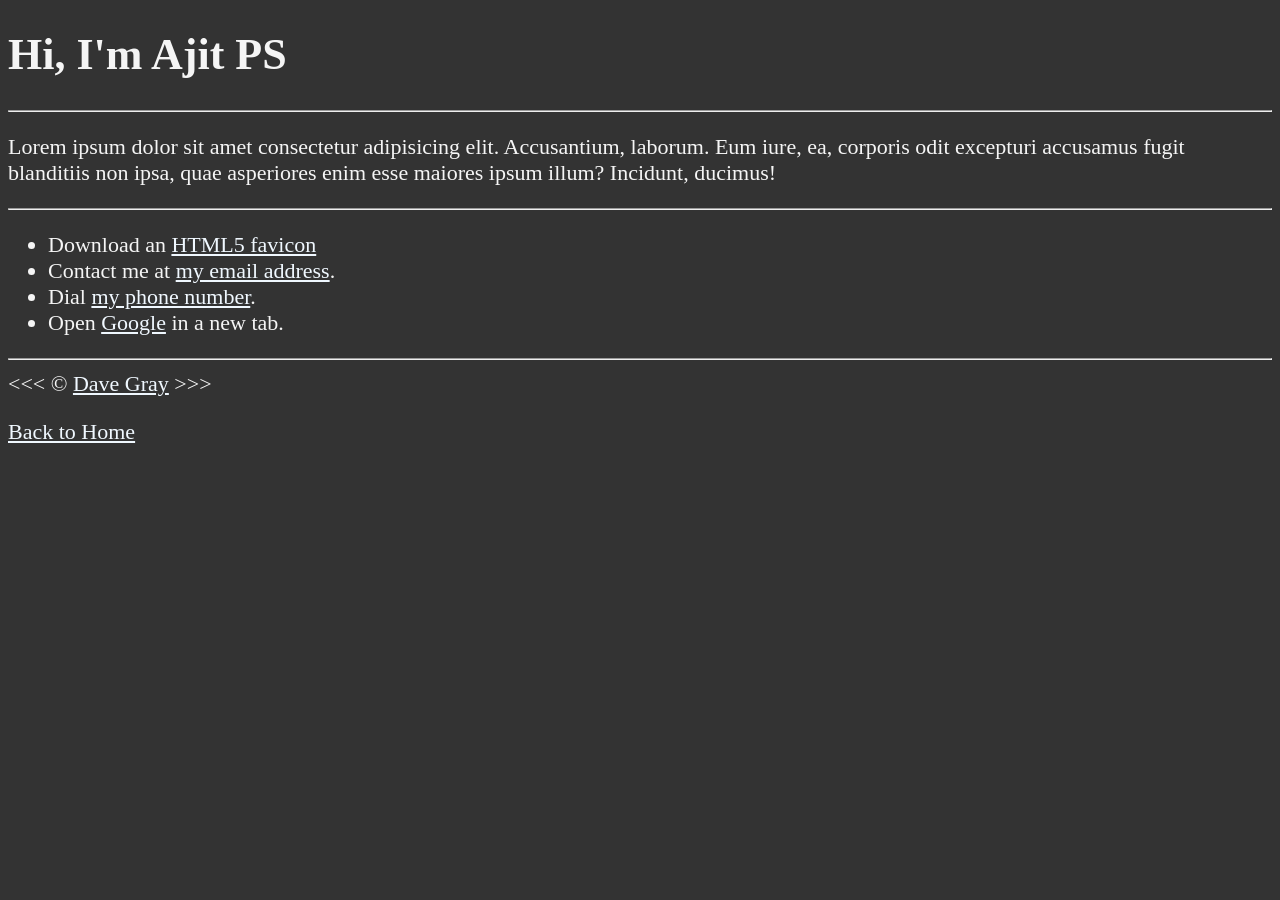
<file: 05_lesson/about.html>
<!DOCTYPE html>
<html lang="en">

<head>
    <meta charset="UTF-8">
    <meta name="author" content="Dave Gray">
    <meta name="description" content="Hi, I'm Dave Gray. This page is about me.">
    <title>About Me</title>
    <link rel="icon" href="html5.png" type="image/x-icon">
    <link rel="stylesheet" href="main.css" type="text/css">
</head>

<body>
    <h1>Hi, I'm Ajit PS</h1>

    <hr>

    <p>
        Lorem ipsum dolor sit amet consectetur adipisicing elit. Accusantium, laborum. Eum iure, ea, corporis odit
        excepturi accusamus fugit blanditiis non ipsa, quae asperiores enim esse maiores ipsum illum? Incidunt, ducimus!
    </p>

    <hr>

    <ul>
        <li>
            Download an <a href="html5.png" download>HTML5 favicon</a>
        </li>
        <li>
            Contact me at <a href="mailto:random@email.com">my email address</a>.
        </li>
        <li>
            Dial <a href="tel:+1234567890">my phone number</a>.
        </li>
        <li>
            Open <a href="https://www.google.com/" target="_blank">Google</a> in a new tab.
        </li>
    </ul>

    <hr>
    &lt;&lt;&lt; &copy; <a href="about.html">Dave Gray</a> &gt;&gt;&gt;
    <p>
        <a href="/">Back to Home</a>
    </p>
</body>

</html>
</file>
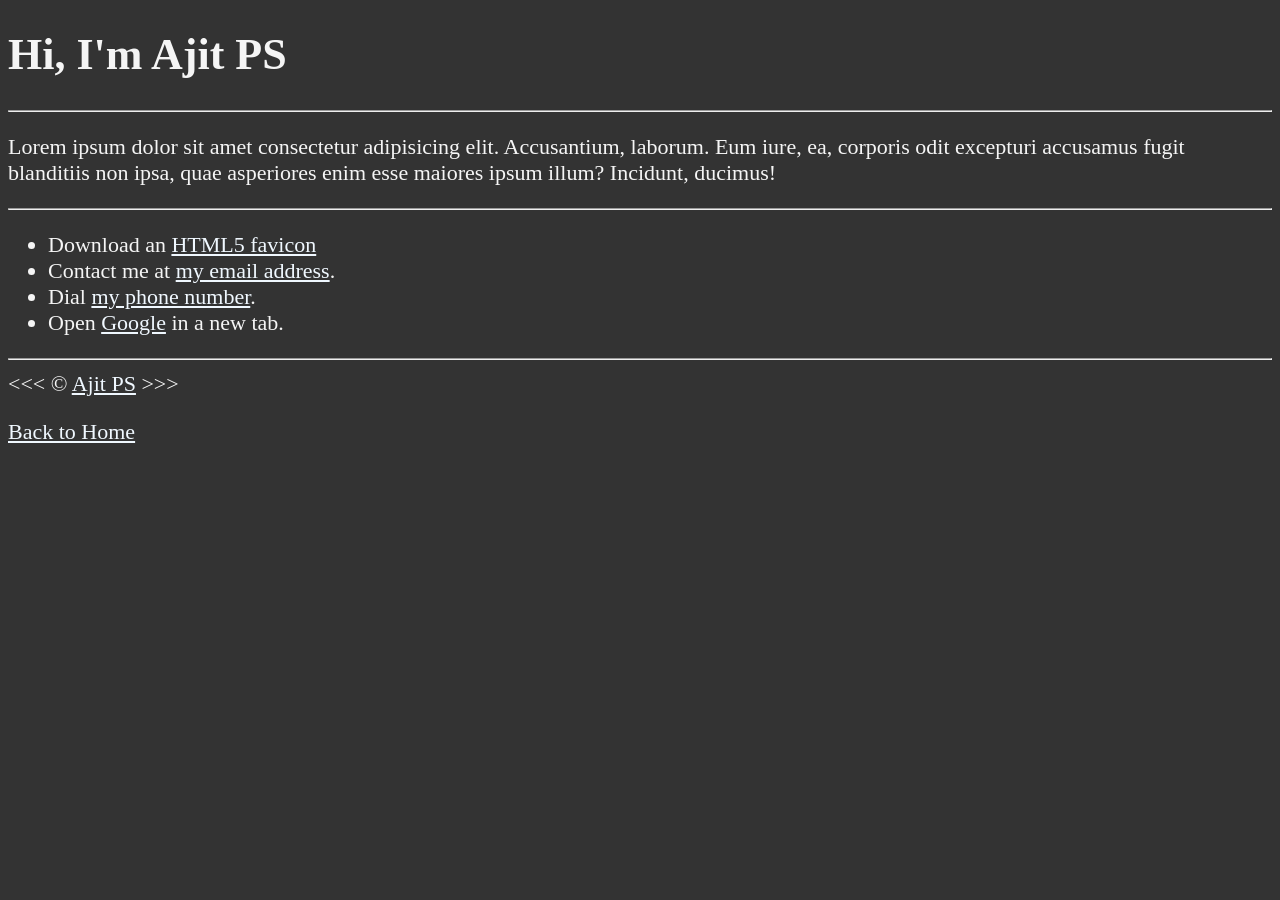
<file: 07_lesson/about.html>
<!DOCTYPE html>
<html lang="en">

<head>
    <meta charset="UTF-8">
    <meta name="author" content="Dave Gray">
    <meta name="description" content="Hi, I'm Dave Gray. This page is about me.">
    <title>About Me</title>
    <link rel="icon" href="html5.png" type="image/x-icon">
    <link rel="stylesheet" href="main.css" type="text/css">
</head>

<body>
    <h1>Hi, I'm Ajit PS</h1>

    <hr>

    <p>
        Lorem ipsum dolor sit amet consectetur adipisicing elit. Accusantium, laborum. Eum iure, ea, corporis odit
        excepturi accusamus fugit blanditiis non ipsa, quae asperiores enim esse maiores ipsum illum? Incidunt, ducimus!
    </p>

    <hr>

    <ul>
        <li>
            Download an <a href="html5.png" download>HTML5 favicon</a>
        </li>
        <li>
            Contact me at <a href="mailto:random@email.com">my email address</a>.
        </li>
        <li>
            Dial <a href="tel:+1234567890">my phone number</a>.
        </li>
        <li>
            Open <a href="https://www.google.com/" target="_blank">Google</a> in a new tab.
        </li>
    </ul>

    <hr>
    &lt;&lt;&lt; &copy; <a href="about.html">Ajit PS</a> &gt;&gt;&gt;
    <p>
        <a href="/">Back to Home</a>
    </p>
</body>

</html>
</file>
<file: 02_lesson/main.css>
html {
    font-size: 22px;
}

body {
    background-color: #333;
    color: whitesmoke;
}
</file>
<file: 03_lesson/main.css>
html {
    font-size: 22px;
}

body {
    background-color: #333;
    color: whitesmoke;
}
</file>
<file: 04_lesson/main.css>
html {
    font-size: 22px;
}

body {
    background-color: #333;
    color: whitesmoke;
}
</file>
<file: 05_lesson/main.css>
html {
    font-size: 22px;
}

body {
    background-color: #333;
    color: whitesmoke;
}

a {
    color: aliceblue;
}

a:visited {
    color: lightgray;
}

a:hover, a:active {
    color: #eee;
}
</file>
<file: 06_lesson/main.css>
html {
    font-size: 22px;
}

body {
    background-color: #333;
    color: whitesmoke;
}

a {
    color: aliceblue;
}

a:visited {
    color: lightgray;
}

a:hover, a:active {
    color: #eee;
}
</file>
<file: 07_lesson/main.css>
html {
    font-size: 22px;
}

body {
    background-color: #333;
    color: whitesmoke;
}

a {
    color: aliceblue;
}

a:visited {
    color: lightgray;
}

a:hover, a:active {
    color: #eee;
}
</file>
<file: 08_lesson/main.css>
html {
    font-size: 22px;
}

body {
    background-color: #333;
    color: whitesmoke;
}

a {
    color: aliceblue;
}

a:visited {
    color: lightgray;
}

a:hover, a:active {
    color: #eee;
}

table, tr, td, th, caption {
    border-collapse: collapse;
    font-family: 'Courier New', Courier, monospace;
    padding: .5rem;
    border: 1px solid #eee;
}
</file>
<file: 09_lesson/main.css>
html {
    font-size: 22px;
}

body {
    background-color: #333;
    color: whitesmoke;
}

a {
    color: aliceblue;
}

a:visited {
    color: lightgray;
}

a:hover, a:active {
    color: #eee;
}

table, tr, td, th, caption {
    border-collapse: collapse;
    font-family: 'Courier New', Courier, monospace;
    padding: .5rem;
    border: 1px solid #eee;
}
</file>
